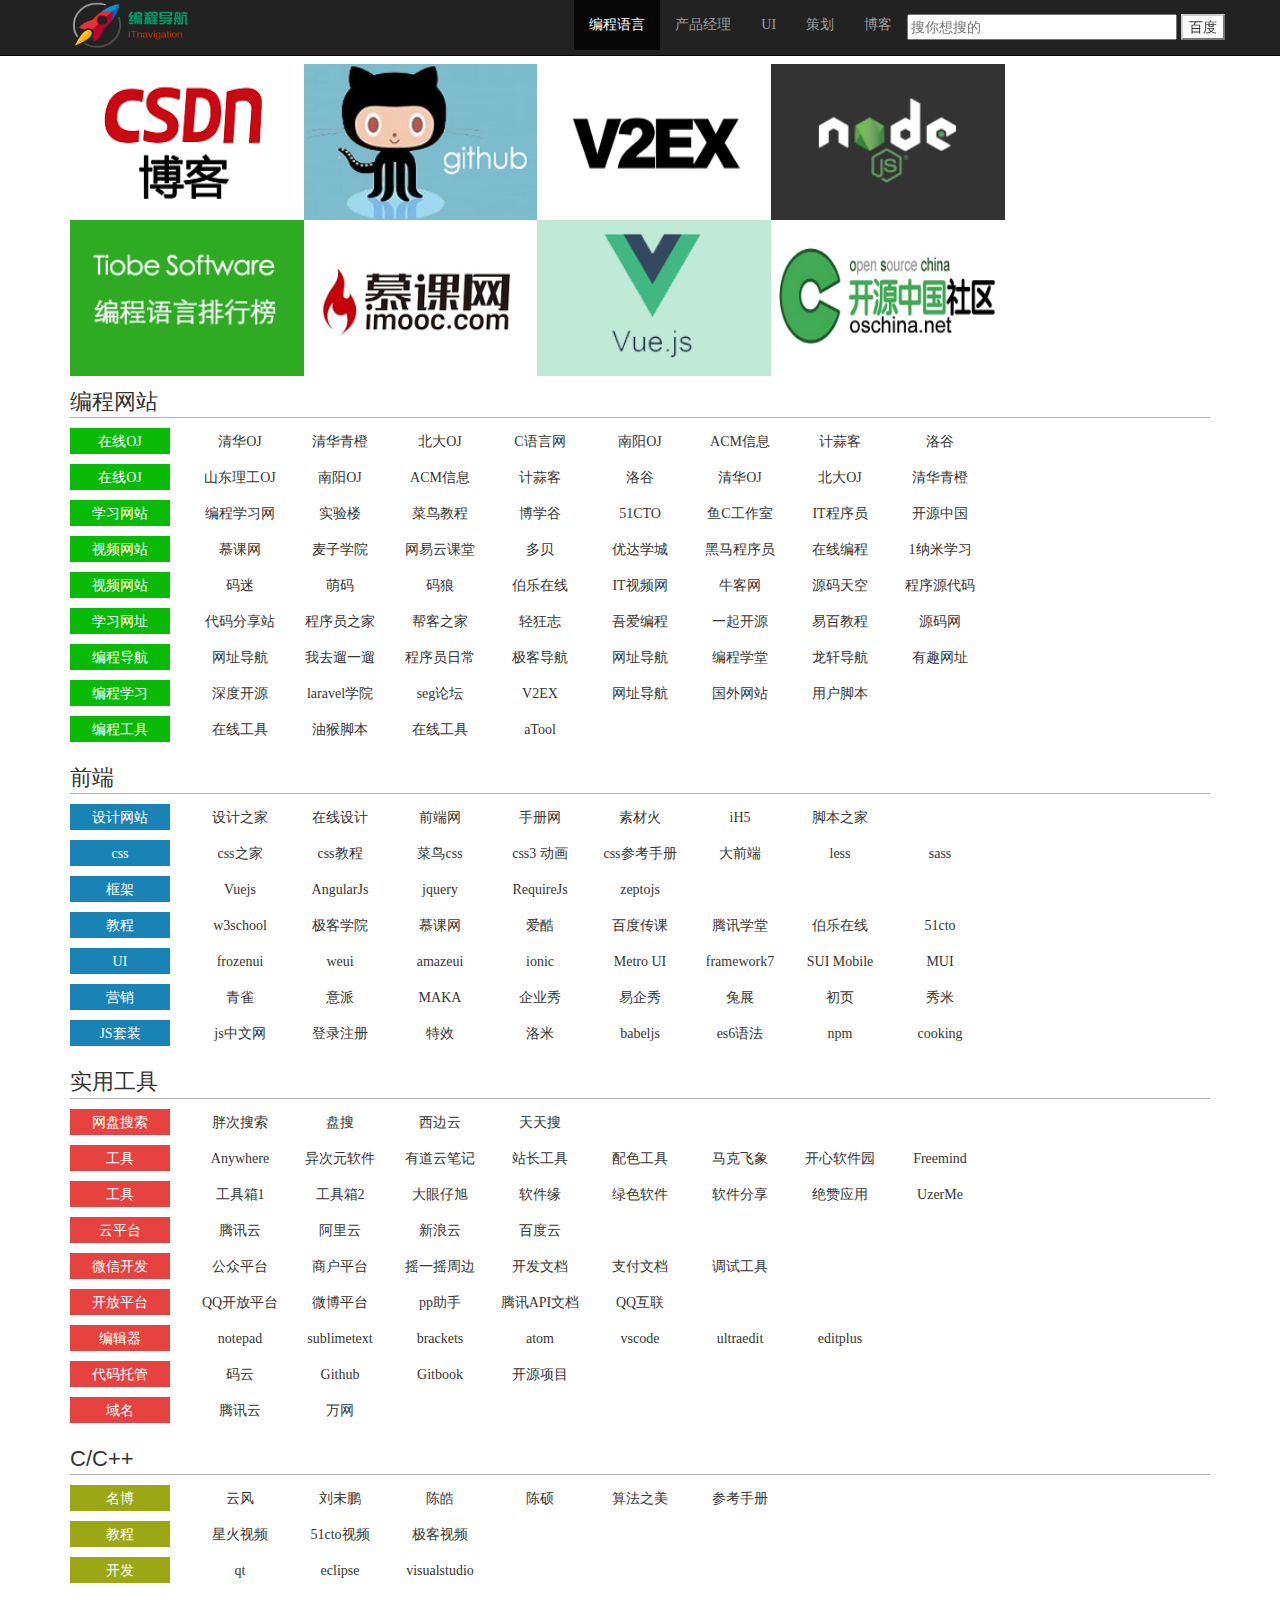
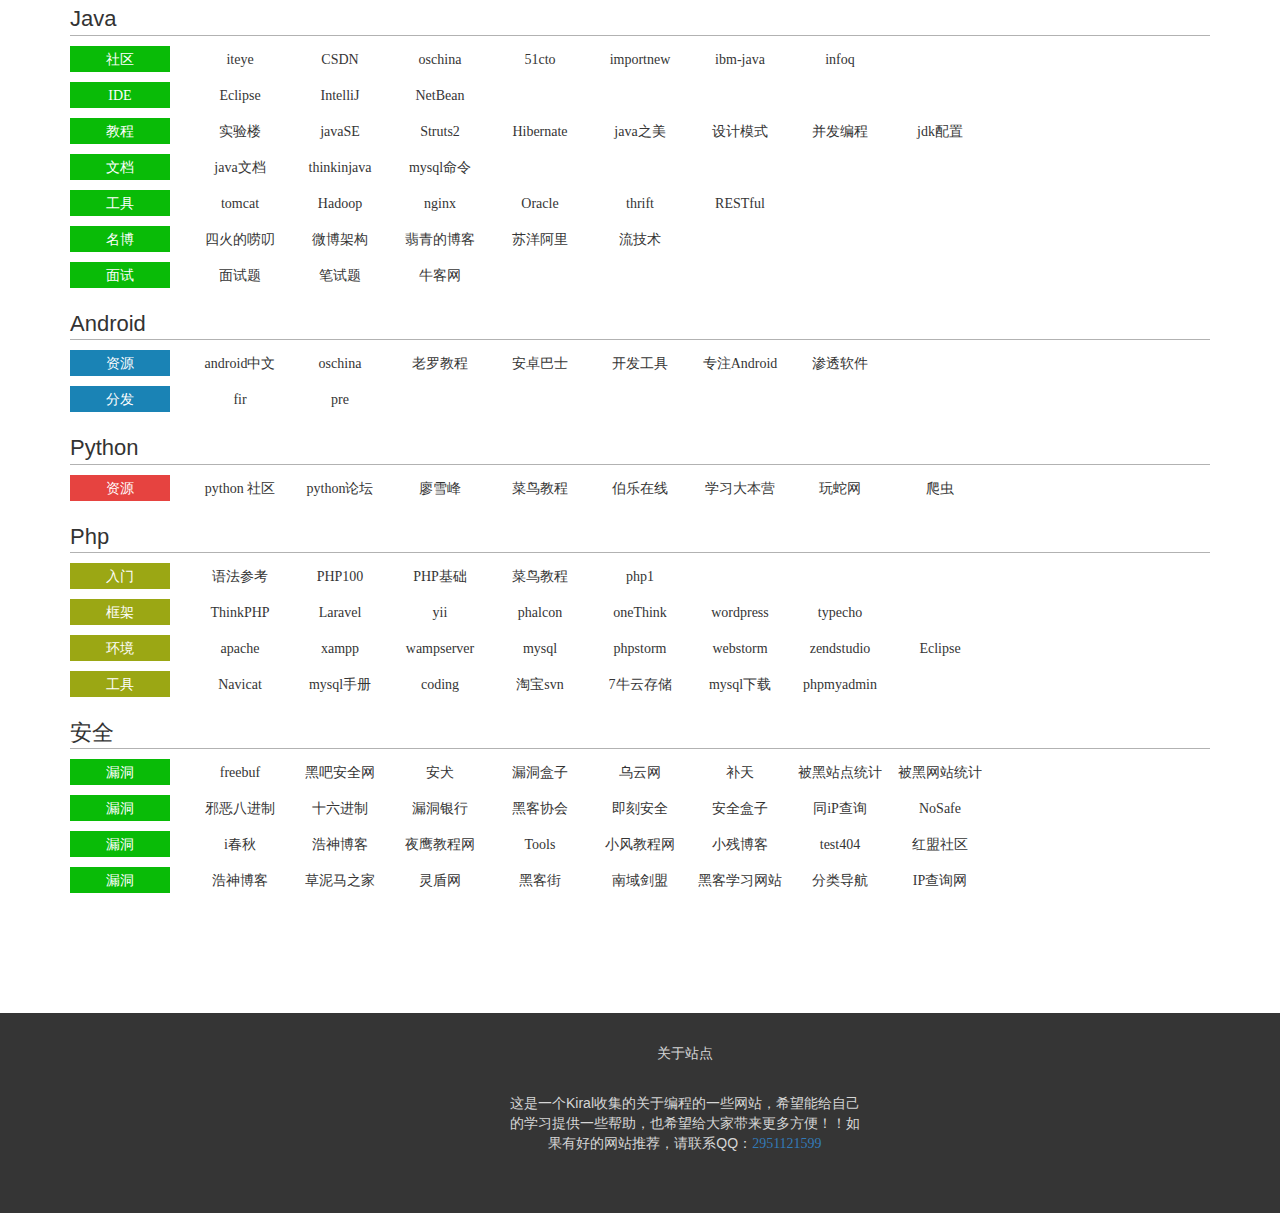
<file: index.html>
﻿<!DOCTYPE html>
<html><head>
	<meta http-equiv="Content-Type" content="text/html; charset=UTF-8">
	<meta charset="utf-8">
	<title>编程导航-ITnavigation</title>
	<meta name="keywords" content="编程导航-ITnavigation">
    <meta name="description" content="编程导航-ITnavigation">
    <meta name=”viewport” content=”width=device-width, initial-scale=1″ />
	<link rel="shortcut icon" href="files/favicon.ico">
	<link rel="stylesheet" href="files/bootstrap.css" type="text/css">
	<link rel="stylesheet" href="files/style.css" type="text/css">	
    <style>
			/*这里修改提示框的字体样式*/
			.bdSug_wpr {
				color: black;
			}
    </style>
</head>
<body>
 
<!--导航栏 begin-->
<header id="topDiv">
<nav class="navbar navbar-inverse navbar-fixed-top">
    <div class="container"> 
      <div class="navbar-header">   
        <a class="navbar-brand" href="index.html">       	 
         <img src="logo.png" style="margin-top: -15px;width:120px;height:50px;">        </a>
        <button type="button" class="navbar-toggle" data-toggle="collapse" data-target="#navbar-collapse">
        </button>
      </div>
      <div id="navbar-collapse" class="collapse navbar-collapse">         
            <ul class="nav navbar-nav navbar-right">
                <li class="active"><a class="active" href="index.html"><span>编程语言</span></a></li>
            	<li><a href="product.html" title="产品经理"><span>产品经理</span></a></li>
                <li><a href="ui.html" title="UI"><span>UI</span></a></li>
                <li><a href="cehua.html" title="策划"><span>策划</span></a></li>
                <li><a href="blog.html" title="博客"><span>博客</span></a></li>                
                   <li style="margin-top:-6px;"> &nbsp; 
                 <form action="http://www.baidu.com/baidu" target="_blank">  
                  <input name=tn type=HIDDEN value=baidu>  
                  <a href="http://www.baidu.com/"></a>  
                  <input id="kw" type="text" class="form-group" placeholder="搜你想搜的" name="word" size="30" baiduSug="1">  
                   <input type="submit" class="btn-default"value="百度">  
                 </form></li>
            </ul>
        </div>
     </div>
 </nav>
 </header> 
<!--导航栏 end-->

<!--图片栏 begin-->
<div class="container">
        <div class="daohan">
        	<ul>                
                <li><a href="https://www.csdn.net/" title="csdn"><img src="files/csdn.png"></a></li>
                <li><a href="https://github.com/" title="代码仓Github" target="_blank"><img src="files/github.png" pic="" site="" b_rrdscpjl.jpg"=""></a></li>	
                <li><a href="https://www.v2ex.com/" title="V2EX" target="_blank"><img src="files/v2ex.png"></a></li>
                <li><a href="https://nodejs.org/en/" title="nodejs" target="_blank"><img src="files/node.png"></a></li>         
                <li><a href="http://www.tiobe.com/tiobe_index?page=index" title="语言流行分布统计" target="_blank"><img src="files/yuyin.png"></a></li>
                <li><a href="https://www.imooc.com/" title="慕课网" target="_blank"><img src="files/mooc.png"></a></li>
                <li><a href="http://cn.vuejs.org/" title="vuejs"><img src="files/vue.png"></a></li>
                <li><a href="https://www.oschina.net/" title="开源中国" target="_blank"><img src="files/kyzg.png"></a></li>
        	</ul>
        </div>
</div>
<!--图片栏 end-->





<!--内容栏 begin-->
<div class="container">

     <!--
     floor_1绿
     floor_2蓝
     floor_3红
     floor_4黄
     -->
 
             <div class="site-area floor_1">
                     <!--编程网站列表-->
                     <div class="floor">编程网站</div>

	                 <ul> <!--次列表-->
                  	    <li class="title"><a href="#" onclick="return false" target="_blank">在线OJ</a></li>
                        <li><a href="https://dsa.cs.tsinghua.edu.cn/oj/" target="_blank">清华OJ</a></li>
                        <li><a href="http://www.tsinsen.com/" target="_blank">清华青橙</a></li>
                        <li><a href="http://poj.org/" target="_blank">北大OJ</a></li>
                        <li><a href="http://www.dotcpp.com/oj/problemset.html" target="_blank">C语言网</a></li>
                        <li><a href="http://acm.nyist.edu.cn/JudgeOnline/problemset.php" target="_blank">南阳OJ</a></li>
                        <li><a href="http://acmicpc.info/" target="_blank">ACM信息</a></li>
                        <li><a href="https://nanti.jisuanke.com/contest" target="_blank">计蒜客</a></li>
                        <li><a href="https://www.luogu.org/" target="_blank">洛谷</a></li>                     
                     </ul>
                     
                     <ul>
                  	    <li class="title"><a href="#" onclick="return false" target="_blank">在线OJ</a></li>
                        <li><a href="http://acm.sdut.edu.cn/onlinejudge2/index.php/Home/Index/problemlist" target="_blank">山东理工OJ</a></li>
                        <li><a href="http://acm.nyist.edu.cn/JudgeOnline/problemset.php" target="_blank">南阳OJ</a></li>
                        <li><a href="http://acmicpc.info/" target="_blank">ACM信息</a></li>
                        <li><a href="https://nanti.jisuanke.com/contest" target="_blank">计蒜客</a></li>
                        <li><a href="https://www.luogu.org/" target="_blank">洛谷</a></li>
                        <li><a href="https://dsa.cs.tsinghua.edu.cn/oj/" target="_blank">清华OJ</a></li>
                        <li><a href="http://poj.org/" target="_blank">北大OJ</a></li>
                        <li><a href="http://www.tsinsen.com/" target="_blank">清华青橙</a></li>
                     </ul>

                     <ul>	
	                    <li class="title"><a href="#" onclick="return false" target="_blank">学习网站</a></li>
	                    <li><a href="http://www.phpxs.com/fenxiang/" target="_blank">编程学习网</a></li>
	                    <li><a href="https://www.shiyanlou.com/courses/" target="_blank">实验楼</a></li>
	                    <li><a href="http://www.runoob.com/" target="_blank">菜鸟教程</a></li>                 
	                    <li><a href="https://www.boxuegu.com/" target="_blank">博学谷</a></li>
	                    <li><a href="http://www.51cto.com/" target="_blank">51CTO</a></li>
	                    <li><a href="http://fishc.com/" target="_blank">鱼C工作室</a></li>
	                    <li><a href="http://www.php230.com/" target="_blank">IT程序员</a></li>
                        <li><a href="https://www.oschina.net/" target="_blank">开源中国</a></li>
                    </ul>

                     <ul>
                        <li class="title"><a href="#" onclick="return false" target="_blank">视频网站</a></li>
                        <li><a href="https://mooc.guokr.com/" target="_blank">慕课网</a></li>
                        <li><a href="http://www.maiziedu.com/" target="_blank">麦子学院</a></li>
	                    <li><a href="http://study.163.com/category/it" target="_blank">网易云课堂</a></li>
	                    <li><a href="http://www.duobei.com/" target="_blank">多贝</a></li>
                        <li><a href="https://cn.udacity.com/" target="_blank">优达学城</a></li>
	                    <li><a href="http://bbs.itheima.com/bj" target="_blank">黑马程序员</a></li>
                        <li><a href="https://www.itbegin.com/apps" target="_blank">在线编程</a></li>
                        <li><a href="http://www.1nami.com/" target="_blank">1纳米学习</a></li>
                     </ul>

                     <ul>
                        <li class="title"><a href="#" onclick="return false" target="_blank">视频网站</a></li>
                        <li><a href="http://www.mamicode.com/" target="_blank">码迷</a></li>
                        <li><a href="http://www.mengma.com/" target="_blank">萌码</a></li>
                        <li><a href="http://www.xueit.wang/forum-87-1.html" target="_blank">码狼</a></li>
                        <li><a href="http://hao.jobbole.com/" target="_blank">伯乐在线</a></li>
	                    <li><a href="http://www.00com.org/" target="_blank">IT视频网</a></li>
	                    <li><a href="https://www.nowcoder.com/" target="_blank">牛客网</a></li>
                        <li><a href="http://www.codesky.net/" target="_blank">源码天空</a></li>
                        <li><a href="http://www.codeforge.cn/" target="_blank">程序源代码</a></li>
	                 </ul>

                     <ul>
                        <li class="title"><a href="#" onclick="return false" target="_blank">学习网址</a></li>
                        <li><a href="http://www.cocoachina.com/bbs/read.php?tid=123546" target="_blank">代码分享站</a></li>
                        <li><a href="http://www.it-home.org/information/" target="_blank">程序员之家</a></li>
                        <li><a href="http://www.bkjia.com/" target="_blank">帮客之家</a></li>
                        <li><a href="http://www.flighty.cn/" target="_blank">轻狂志</a></li>
                        <li><a href="http://www.itbiancheng.com/" target="_blank">吾爱编程</a></li>
                        <li><a href="http://www.17ky.net/" target="_blank">一起开源</a></li>
                        <li><a href="http://www.yiibai.com/" target="_blank">易百教程</a></li>
                        <li><a href="http://www.downcodes.com/" target="_blank">源码网</a></li>
                     </ul>

                     <ul>
                        <li class="title"><a href="#" onclick="return false" target="_blank">编程导航</a></li>
                        <li><a href="http://www.budanxin.com/" target="_blank">网址导航</a></li>
                        <li><a href="http://www.57616.com/fenlei/chengxu.html" target="_blank">我去遛一遛</a></li>
                        <li><a href="https://www.cg4d.com/" target="_blank">程序员日常</a></li>
                        <li><a href="http://www.c3z.cn/" target="_blank">极客导航</a></li>
                        <li><a href="http://www.cnblogs.com/superdo/p/4433389.html" target="_blank">网址导航</a></li>
                        <li><a href="http://www.bcxue.com/url/" target="_blank">编程学堂</a></li>
                        <li><a href="http://ilxdh.com/" target="_blank">龙轩导航</a></li>
                        <li><a href="http://youquhome.com/" target="_blank">有趣网址</a></li>
                     </ul>

                     <ul>
                        <li class="title"><a href="#" onclick="return false" target="_blank">编程学习</a></li>
                        <li><a href="http://www.open-open.com/lib/" target="_blank">深度开源</a></li>
                        <li><a href="http://laravelacademy.org/" target="_blank">laravel学院</a></li>
                        <li><a href="https://segmentfault.com/" target="_blank">seg论坛</a></li>
                        <li><a href="https://www.v2ex.com/" target="_blank">V2EX</a></li>
                        <li><a href="http://www.600it.com/" target="_blank">网址导航</a></li>
                        <li><a href="http://www.egouz.com/" target="_blank">国外网站</a></li>
                        <li><a href="https://greasyfork.org/zh-CN/scripts" target="_blank">用户脚本</a></li>
                        <li><a href="" target="_blank"></a></li>
                     </ul>

                     <ul>
                        <li class="title"><a href="#" onclick="return false" target="_blank">编程工具</a></li>
                        <li><a href="http://lackar.com/aa/" target="_blank">在线工具</a></li>
                        <li><a href="http://tampermonkey.net/" target="_blank">油猴脚本</a></li>
                        <li><a href="https://tool.lu/" target="_blank">在线工具</a></li>
                        <li><a href="http://www.atool.org/" target="_blank">aTool</a></li>
                        <li><a href="" target="_blank"></a></li>
                        <li><a href="" target="_blank"></a></li>
                        <li><a href="" target="_blank"></a></li>
                        <li><a href="" target="_blank"></a></li>
                     </ul>
             </div>
 
    
	         <div class="site-area floor_2">
                     <!--前端列表-->
                     <div class="floor">前端</div>
                     <ul>
                        <li class="title"><a href="#" onclick="return false" target="_blank">设计网站</a></li>
                        <li><a href="http://www.sj33.cn/" target="_blank">设计之家</a></li>
                        <li><a href="https://www.chuangkit.com/" target="_blank">在线设计</a></li>
                        <li><a href="http://www.qdfuns.com/" target="_blank">前端网</a></li>
                        <li><a href="http://www.shouce.ren/" target="_blank">手册网</a></li>
                        <li><a href="http://www.sucaihuo.com/" target="_blank">素材火</a></li>
                        <li><a href="http://www.ih5.cn/not-logged-in" target="_blank">iH5</a></li>
                        <li><a href="http://www.jb51.net/" target="_blank">脚本之家</a></li>
                        <li><a href="" target="_blank"></a></li>
                     </ul>
	               
                     <ul>	
	                    <li class="title"><a href="#" onclick="return false" target="_blank">css</a></li>
                        <li><a href="http://www.divcss5.com/" target="_blank">css之家</a></li>
	                    <li><a href="http://www.w3school.com.cn/css/" target="_blank">css教程</a></li>
	                    <li><a href="http://www.runoob.com/css/css-tutorial.html" target="_blank">菜鸟css</a></li>
	                    <li><a href="http://www.w3school.com.cn/css3/css3_animation.asp" target="_blank">css3 动画</a></li>                 
	                    <li><a href="http://css.doyoe.com/" target="_blank">css参考手册</a></li>
	                    <li><a href="http://www.daqianduan.com/tag/css" target="_blank">大前端</a></li>
	                    <li><a href="http://www.bootcss.com/p/lesscss/" target="_blank">less</a></li>
	                    <li><a href="http://sass.bootcss.com/docs/sass-reference/" target="_blank">sass</a></li>
	                 </ul>

                     <ul>
                        <li class="title"><a href="#" onclick="return false" target="_blank">框架</a></li>
                        <li><a href="http://cn.vuejs.org/" target="_blank">Vuejs</a></li>
                        <li><a href="https://github.com/angular/angular" target="_blank">AngularJs</a></li>
                        <li><a href="http://jquery.com/" target="_blank">jquery</a></li>
                        <li><a href="http://www.requirejs.cn/" target="_blank">RequireJs</a></li>
                        <li><a href="http://www.zeptojs.cn/" target="_blank">zeptojs</a></li>
                        <li><a href="" target="_blank"></a></li>
                        <li><a href="" target="_blank"></a></li>
                        <li><a href="" target="_blank"></a></li>
                     </ul>

                     <ul>
                        <li class="title"><a href="#" onclick="return false" target="_blank">教程</a></li>
                        <li><a href="http://www.w3school.com.cn/" target="_blank">w3school</a></li>
                        <li><a href="http://www.jikexueyuan.com/" target="_blank">极客学院</a></li>
                        <li><a href="http://www.imooc.com/" target="_blank">慕课网</a></li>
                        <li><a href="http://www.icoolxue.com/" target="_blank">爱酷</a></li>
                        <li><a href="http://www.chuanke.com/" target="_blank">百度传课</a></li>
                        <li><a href="http://ke.qq.com/" target="_blank">腾讯学堂</a></li>
                        <li><a href="http://web.jobbole.com/" target="_blank">伯乐在线</a></li>
                        <li><a href="http://edu.51cto.com/" target="_blank">51cto</a></li>
                     </ul>

                     <ul>
                        <li class="title"><a href="#" onclick="return false" target="_blank">UI</a></li>
                        <li><a href="http://frozenui.github.io/" target="_blank">frozenui</a></li>
                        <li><a href="http://weui.github.io/weui/" target="_blank">weui</a></li>
                        <li><a href="http://amazeui.org/" target="_blank">amazeui</a></li>
                        <li><a href="http://ionicframework.com/" target="_blank">ionic</a></li>
                        <li><a href="http://metroui.org.ua/" target="_blank">Metro UI</a></li>
                        <li><a href="http://framework7.taobao.org/" target="_blank">framework7</a></li>
                        <li><a href="http://m.sui.taobao.org/" target="_blank">SUI Mobile</a></li>
                        <li><a href="http://dev.dcloud.net.cn/mui/" target="_blank">MUI</a></li>
                     </ul>
              
                     <ul>
                        <li class="title"><a href="#" onclick="return false" target="_blank">营销</a></li>
                        <li><a href="http://www.larkapp.com/pc.html" target="_blank">青雀</a></li>
                        <li><a href="http://www.epub360.com/" target="_blank">意派</a></li>
                        <li><a href="http://www.maka.im/" target="_blank">MAKA</a></li>
                        <li><a href="http://eqxiu.com/" target="_blank">企业秀</a></li>
                        <li><a href="http://qyx.totop.net/" target="_blank">易企秀</a></li>
                        <li><a href="http://www.rabbitpre.com/" target="_blank">兔展</a></li>
                        <li><a href="http://www.cloud7.com.cn/chuye" target="_blank">初页</a></li>
                        <li><a href="http://xiumi.us/#/" target="_blank">秀米</a></li>
                     </ul>

                     <ul>
                        <li class="title"><a href="#" onclick="return false" target="_blank">JS套装</a></li>
                        <li><a href="https://www.javascriptcn.com/" target="_blank">js中文网</a></li>
                        <li><a href="http://www.jb51.net/article/127344.htm" target="_blank">登录注册</a></li>
                        <li><a href="http://dataveyes.com/#!/en" target="_blank">特效</a></li>
                        <li><a href="http://www.loome.net/" target="_blank">洛米</a></li>
                        <li><a href="http://babeljs.io/" target="_blank">babeljs</a></li>
                        <li><a href="http://es6.ruanyifeng.com/" target="_blank">es6语法</a></li>
                        <li><a href="https://www.npmjs.com/" target="_blank">npm</a></li>
                        <li><a href="http://cookingjs.github.io/zh-cn/index.html" target="_blank">cooking</a></li>
                     </ul>
             </div>
 
             <div class="site-area floor_3">
                     <!--实用工具列表-->
                     <div class="floor">实用工具</div>
                     <ul>
                        <li class="title"><a href="#" onclick="return false" target="_blank">网盘搜索</a></li>
                        <li><a href="https://www.panc.cc/" target="_blank">胖次搜索</a></li>
                        <li><a href="http://pansou.com/" target="_blank">盘搜</a></li>
                        <li><a href="http://www.xibianyun.com/" target="_blank">西边云</a></li>
                        <li><a href="http://www.daysou.com/" target="_blank">天天搜</a></li>
                        <li><a href="" target="_blank"></a></li>
                        <li><a href="" target="_blank"></a></li>
                        <li><a href="" target="_blank"></a></li>
                        <li><a href="" target="_blank"></a></li>
                     </ul>

                     <ul>
	                    <li class="title"><a href="#" onclick="return false" target="_blank">工具</a></li>
                        <li><a href="http://lackar.com/aa/" target="_blank">Anywhere</a></li>
                        <li><a href="http://www.iplaysoft.com/" target="_blank">异次元软件</a></li>
                        <li><a href="http://note.youdao.com/" target="_blank">有道云笔记</a></li>
                        <li><a href="http://tool.chinaz.com/" target="_blank">站长工具</a></li>
                        <li><a href="http://www.peise.net/tools/web/" target="_blank">配色工具</a></li>
                        <li><a href="https://maxiang.io/" target="_blank">马克飞象</a></li>
                        <li><a href="http://www.ihacksoft.com/" target="_blank">开心软件园</a></li>
                        <li><a href="http://rj.baidu.com/soft/detail/17292.html" target="_blank">Freemind</a></li>
                     </ul>
                
                     <ul>
                        <li class="title"><a href="#" onclick="return false" target="_blank">工具</a></li>
                        <li><a href="http://tool.mkblog.cn/" target="_blank">工具箱1</a></li>
                        <li><a href="http://tool.mkblog.cn/new.php" target="_blank">工具箱2</a></li>
                        <li><a href="http://www.dayanzai.me/" target="_blank">大眼仔旭</a></li>
                        <li><a href="https://www.appcgn.com/" target="_blank">软件缘</a></li>
                        <li><a href="https://www.portablesoft.org/" target="_blank">绿色软件</a></li>
                        <li><a href="http://www.zdfans.com/" target="_blank">软件分享</a></li>
                        <li><a href="https://amazing-apps.gitbooks.io/windows-apps-that-amaze-us/content/zh-CN/" target="_blank">绝赞应用</a></li>
                        <li><a href="https://uzer.me/u/signin" target="_blank">UzerMe</a></li>
                     </ul>
                
                     <ul>
                        <li class="title"><a href="#" onclick="return false" target="_blank">云平台</a></li>
                        <li><a href="http://www.qcloud.com/" target="_blank">腾讯云</a></li>
                        <li><a href="https://www.aliyun.com/" target="_blank">阿里云</a></li>
                        <li><a href="http://www.sinacloud.com/" target="_blank">新浪云</a></li>
                        <li><a href="https://cloud.baidu.com/" target="_blank">百度云</a></li>
                        <li><a href="" target="_blank"></a></li>
                        <li><a href="" target="_blank"></a></li>
                        <li><a href="" target="_blank"></a></li>
                        <li><a href="" target="_blank"></a></li>
                     </ul>
              
                     <ul>
              	        <li class="title"><a href="#" onclick="return false" target="_blank">微信开发</a></li>
                        <li><a href="https://mp.weixin.qq.com/" target="_blank">公众平台</a></li>
                        <li><a href="https://pay.weixin.qq.com/index.php/home/login?return_url=%2Findex.php%2Faccount" target="_blank">商户平台</a></li>
                        <li><a href="https://zb.weixin.qq.com/" target="_blank">摇一摇周边</a></li>
                        <li><a href="http://mp.weixin.qq.com/wiki/home/index.html" target="_blank">开发文档</a></li>
                        <li><a href="https://pay.weixin.qq.com/wiki/doc/api/index.html" target="_blank">支付文档</a></li>
                        <li><a href="http://mp.weixin.qq.com/wiki/10/e5f772f4521da17fa0d7304f68b97d7e.html" target="_blank">调试工具</a></li>
                        <li><a href="" target="_blank"></a></li>
                        <li><a href="" target="_blank"></a></li>
                     </ul>

                     <ul>
                        <li class="title"><a href="#" onclick="return false" target="_blank">开放平台</a></li>
                        <li><a href="http://open.qq.com/" target="_blank">QQ开放平台</a></li>
                        <li><a href="http://open.weibo.com/" target="_blank">微博平台</a></li>
                        <li><a href="http://dev.pp.cn/" target="_blank">pp助手</a></li>
                        <li><a href="http://wiki.open.qq.com/wiki/API%E6%96%87%E6%A1%A3" target="_blank">腾讯API文档</a></li>
                        <li><a href="https://connect.qq.com/" target="—_blank">QQ互联</a></li>
                        <li><a href="" target="_blank"></a></li>
                        <li><a href="" target="_blank"></a></li>
                        <li><a href="" target="_blank"></a></li>
                     </ul>

                     <ul>
               	        <li class="title"><a href="#" onclick="return false" target="_blank">编辑器</a></li>
                        <li><a href="https://notepad-plus-plus.org/" target="_blank" title="实用的文本编辑器">notepad</a></li>
                        <li><a href="http://www.sublimetext.com/3" target="_blank" title="跨平台的编辑器">sublimetext</a></li>
                        <li><a href="http://brackets.io/" target="_blank" title="adobe开源的编辑器">brackets</a></li>
                        <li><a href="https://atom.io/" target="_blank" title="社区开源的编辑器">atom</a></li>
                        <li><a href="https://code.visualstudio.com/" target="_blank" title="微软编辑器">vscode</a></li>
                        <li><a href="http://www.ultraedit.com/" target="_blank" title="厉害编辑器">ultraedit</a></li>
                        <li><a href="https://www.editplus.com/" target="_blank" title="editplus">editplus</a></li>
                        <li><a href="" target="_blank"></a></li>
                     </ul>

                     <ul>
                        <li class="title"><a href="#" onclick="return false" target="_blank">代码托管</a></li>
                        <li><a href="https://gitee.com/" target="_blank">码云</a></li>
                        <li><a href="https://github.com/" target="_blank">Github</a></li>
                        <li><a href="https://www.gitbook.com/explore" target="_blank">Gitbook</a></li>
                        <li><a href="http://mp.weixin.qq.com/s/C4djFjoQXN1_fQ5l4NUKNw" target="_blank">开源项目</a></li>
                        <li><a href="" target="_blank"></a></li>
                        <li><a href="" target="_blank"></a></li>
                        <li><a href="" target="_blank"></a></li>
                        <li><a href="" target="_blank"></a></li>
                     </ul>
                     
                     <ul>
	                     <li class="title"><a href="#" onclick="return false" target="_blank">域名</a></li>
	                     <li><a href="https://domains.qcloud.com/" target="_blank">腾讯云</a></li>
	                     <li><a href="http://wanwang.aliyun.com/" target="_blank">万网</a></li>
                         <li><a href="" target="_blank"></a></li>
                         <li><a href="" target="_blank"></a></li>
                         <li><a href="" target="_blank"></a></li>
                         <li><a href="" target="_blank"></a></li>
                         <li><a href="" target="_blank"></a></li>
                         <li><a href="" target="_blank"></a></li>
	                  </ul>
             </div>
             
             
             <div class="site-area floor_4">
	                  <div class="floor">C/C++</div>
	                  <ul>
	                     <li class="title"><a href="#" onclick="return false" target="_blank">名博</a></li>
	                     <li><a href="http://blog.codingnow.com/" target="_blank">云风</a></li>
	                     <li><a href="http://mindhacks.cn/" target="_blank">刘未鹏</a></li>
	                     <li><a href="http://coolshell.cn/featured_posts" target="_blank">陈皓</a></li>
	                     <li><a href="http://blog.csdn.net/solstice/" target="_blank">陈硕</a></li>
	                     <li><a href="http://blog.csdn.net/baimafujinji/article/category/1608089" target="_blank">算法之美</a></li>
	                     <li><a href="http://zh.cppreference.com/w/%E9%A6%96%E9%A1%B5" target="_blank">参考手册</a></li>
                         <li><a href="" target="_blank"></a></li>
                         <li><a href="" target="_blank"></a></li>
                      </ul>
                      
                      

	                  <ul>
	                     <li class="title"><a href="#" onclick="return false" target="_blank">教程</a></li>
	                     <li><a href="http://www.21edu8.com/university/jisuanji/29098/" target="_blank">星火视频</a></li>
	                     <li><a href="http://edu.51cto.com/course/courseList/id-12.html" target="_blank">51cto视频</a></li>
	                     <li><a href="http://www.jikexueyuan.com/course/cpp/" target="_blank">极客视频</a></li>
                         <li><a href="" target="_blank"></a></li>
                         <li><a href="" target="_blank"></a></li>
                         <li><a href="" target="_blank"></a></li>
                         <li><a href="" target="_blank"></a></li>
                         <li><a href="" target="_blank"></a></li>
	                  </ul>

	                  <ul>
	                     <li class="title"><a href="#" onclick="return false" target="_blank">开发</a></li>
	                     <li><a href="http://www.qt.io/download/" target="_blank">qt</a></li>
	                     <li><a href="http://www.eclipse.org/downloads/packages/eclipse-ide-cc-developers/galileosr2" target="_blank">eclipse</a></li>
	                     <li><a href="https://www.visualstudio.com/zh-cn/downloads/download-visual-studio-vs.aspx" target="_blank">visualstudio</a></li>
                         <li><a href="" target="_blank"></a></li>
                         <li><a href="" target="_blank"></a></li>
                         <li><a href="" target="_blank"></a></li>
                         <li><a href="" target="_blank"></a></li>
                         <li><a href="" target="_blank"></a></li>
	                </ul>                
             </div>
            

             <div class="site-area floor_1">

                     <div class="floor">Java</div>
                     <ul>
                        <li class="title"><a href="#" onclick="return false" target="_blank">社区</a></li>
                        <li><a href="http://www.iteye.com/" target="_blank">iteye</a></li>
                        <li><a href="http://www.csdn.net/" target="_blank">CSDN</a></li>
                        <li><a href="http://www.oschina.net/question/tag/java/" target="_blank">oschina</a></li>
                        <li><a href="http://developer.51cto.com/java/" target="_blank">51cto</a></li>
                        <li><a href="http://www.importnew.com/" target="_blank">importnew</a></li>
                        <li><a href="https://www.ibm.com/developerworks/cn/java/" target="_blank" title="ibm java开发">ibm-java</a></li>
                        <li><a href="http://www.infoq.com/cn/java/news/" target="_blank" title="infoq java系列">infoq</a></li>
                        <li><a href="" target="_blank"></a></li>
                     </ul>

                     <ul>
                         <li class="title"><a href="#" onclick="return false" target="_blank">IDE</a></li>
                         <li><a href="http://www.eclipse.org/downloads/" target="_blank">Eclipse</a></li>
                         <li><a href="https://www.jetbrains.com/idea/" target="_blank">IntelliJ </a></li>
                         <li><a href="https://netbeans.org/" target="_blank">NetBean </a></li>
                         <li><a href="" target="_blank"></a></li>
                         <li><a href="" target="_blank"></a></li>
                         <li><a href="" target="_blank"></a></li>
                         <li><a href="" target="_blank"></a></li>
                         <li><a href="" target="_blank"></a></li>
                     </ul>

                     <ul>
                         <li class="title"><a href="#" onclick="return false" target="_blank">教程</a></li>
                         <li><a href="https://www.shiyanlou.com/courses/18" target="_blank">实验楼</a></li>
                         <li><a href="http://edu.51cto.com/course/course_id-513.html" target="_blank">javaSE</a></li>
                         <li><a href="http://edu.51cto.com/course/course_id-960.html" target="_blank">Struts2 </a></li>
                         <li><a href="http://edu.51cto.com/course/course_id-431.html" target="_blank">Hibernate </a></li>
                         <li><a href="http://blog.csdn.net/zhangerqing" target="_blank">java之美 </a></li>
                         <li><a href="http://wenku.baidu.com/view/c29ee7503b3567ec102d8ae5.html?from=search" target="_blank">设计模式 </a></li>
                         <li><a href="http://blog.csdn.net/column/details/concurrency.html" target="_blank">并发编程 </a></li>
                         <li><a href="http://jingyan.baidu.com/article/f96699bb8b38e0894e3c1bef.html" target="_blank">jdk配置 </a></li>
                     </ul>

                     <ul>
                         <li class="title"><a href="#" onclick="return false" target="_blank">文档</a></li>
                         <li><a href="http://tool.oschina.net/apidocs/apidoc?api=jdk-zh" target="_blank">java文档</a></li>
                         <li><a href="http://www.yq1012.com/ThinkingInJava/" target="_blank" title="经典之作">thinkinjava</a></li>
                         <li><a href="http://www.cnblogs.com/zhangzhu/archive/2013/07/04/3172486.html" target="_blank" title="mysql命令">mysql命令</a></li>
                         <li><a href="" target="_blank"></a></li>
                         <li><a href="" target="_blank"></a></li>
                         <li><a href="" target="_blank"></a></li>
                         <li><a href="" target="_blank"></a></li>
                         <li><a href="" target="_blank"></a></li>
                     </ul>

                     <ul>
                         <li class="title"><a href="#" onclick="return false" target="_blank">工具</a></li>
                         <li><a href="https://tomcat.apache.org/" target="_blank">tomcat</a></li>
                         <li><a href="http://hadoop.apache.org/docs/r1.0.4/cn/quickstart.html" target="_blank">Hadoop</a></li>
                         <li><a href="http://nginx.org/" target="_blank" title="反向代理服务器">nginx</a></li>
                         <li><a href="http://www.oracle.com/cn/downloads/index.html" target="_blank" title="Oracle 甲骨文">Oracle </a></li>
                         <li><a href="http://thrift.apache.org/" target="_blank" title="协议 框架">thrift </a></li>
                         <li><a href="http://www.ruanyifeng.com/blog/2014/05/restful_api.html" target="_blank" title="协">RESTful</a></li>
                         <li><a href="" target="_blank"></a></li>
                         <li><a href="" target="_blank"></a></li>
                     </ul>

                     <ul>
                         <li class="title"><a href="#" onclick="return false" target="_blank">名博</a></li>
                         <li><a href="http://www.raychase.net/aboutme" target="_blank">四火的唠叨</a></li>
                         <li><a href="http://blog.2baxb.me/" target="_blank">微博架构</a></li>
                         <li><a href="http://blog.csdn.net/zjf280441589/article/details/45639523" target="_blank">翡青的博客</a></li>
                         <li><a href="http://www.soulteary.com/" target="_blank">苏洋阿里</a></li>
                         <li><a href="http://www.cnblogs.com/haibindev/archive/2012/04/16/2450989.html" target="_blank">流技术</a></li>
                         <li><a href="" target="_blank"></a></li>
                         <li><a href="" target="_blank"></a></li>
                         <li><a href="" target="_blank"></a></li>
                     </ul>

                     <ul>
                         <li class="title"><a href="#" onclick="return false" target="_blank">面试</a></li>
                         <li><a href="http://www.importnew.com/10980.html" target="_blank">面试题</a></li>
                         <li><a href="http://www.cnblogs.com/lanxuezaipiao/p/3371224.html" target="_blank">笔试题</a></li>
                         <li><a href="http://www.nowcoder.com/questionCenter?mutiTagIds=639" target="_blank">牛客网</a></li>
                         <li><a href="" target="_blank"></a></li>
                         <li><a href="" target="_blank"></a></li>
                         <li><a href="" target="_blank"></a></li>
                         <li><a href="" target="_blank"></a></li>
                         <li><a href="" target="_blank"></a></li>
                     </ul>
             </div>
            	
            
              <div class="site-area floor_2">
	                 <div class="floor">Android</div>
	                  <ul>
	                     <li class="title"><a href="#" onclick="return false" target="_blank">资源</a></li>
	                     <li><a href="http://www.android-studio.org/" target="_blank">android中文</a></li>
	                     <li><a href="http://www.oschina.net/android/" target="_blank">oschina</a></li>	
	                     <li><a href="http://luo.apkbus.com/" target="_blank">老罗教程</a></li>
	                     <li><a href="http://www.apkbus.com/" target="_blank">安卓巴士</a></li>
                         <li><a href="http://www.androiddevtools.cn/" target="_blank">开发工具</a></li>
                         <li><a href="http://www.importnew.com/" target="_blank">专注Android</a></li>
                         <li><a href="http://netsecurity.51cto.com/art/201411/456832.htm" target="_blank">渗透软件</a></li>
                         <li><a href="" target="_blank"></a></li>
	                 </ul>

	                  <ul>
	                     <li class="title"><a href="#" onclick="return false" target="_blank">分发</a></li>
	                     <li><a href="http://fir.im/" target="_blank" title="应用分发">fir</a></li>
	                     <li><a href="http://pre.im/" target="_blank" title="应用分发">pre</a></li>
                         <li><a href="" target="_blank"></a></li>
                         <li><a href="" target="_blank"></a></li>
                         <li><a href="" target="_blank"></a></li>
                         <li><a href="" target="_blank"></a></li>
                         <li><a href="" target="_blank"></a></li>
                         <li><a href="" target="_blank"></a></li>	          	                     
	                 </ul>
             </div>                   
                
             <div class="site-area floor_3">
	                  <div class="floor">Python</div>
	                  <ul>
	                     <li class="title"><a href="#" onclick="return false" target="_blank">资源</a></li>
	                     <li><a href="http://www.pythontab.com/" title="python资料" target="_blank">python 社区</a></li>
	                     <li><a href="http://bbs.pythontab.com/forum.php" title="python论坛" target="_blank">python论坛</a></li>
                         <li><a href="https://www.liaoxuefeng.com/wiki/0014316089557264a6b348958f449949df42a6d3a2e542c000" target="_blank">廖雪峰</a></li>
                         <li><a href="http://www.runoob.com/python/python-tutorial.html" target="_blank">菜鸟教程</a></li>
                         <li><a href="http://python.jobbole.com/" target="_blank">伯乐在线</a></li>
                         <li><a href="http://www.pythondoc.com/" target="_blank">学习大本营</a></li>
                         <li><a href="http://www.iplaypy.com/" target="_blank">玩蛇网</a></li>
                         <li><a href="https://www.zhihu.com/question/20899988" target="_blank">爬虫</a></li>

	                  </ul>
             </div>
                               

             
            

             <div class="site-area floor_4">
	                  <div class="floor">Php</div>
	                  <ul>
                         <li class="title"><a href="#" onclick="return false" target="_blank">入门</a></li>
	                     <li><a href="http://www.w3school.com.cn/php/" target="_blank">语法参考</a></li>	                    
	                     <li><a href="http://www.php100.com/" target="_blank">PHP100</a></li>
	                     <li><a href="http://www.learnphp.cn/index.html" target="_blank">PHP基础</a></li>
	                     <li><a href="http://www.runoob.com/php/php-tutorial.html" target="_blank">菜鸟教程</a></li>
	                     <li><a href="http://school.php1.cn/" target="_blank">php1</a></li>
                         <li><a href="" target="_blank"></a></li>
                         <li><a href="" target="_blank"></a></li>
                         <li><a href="" target="_blank"></a></li>
	                  </ul>

	                  <ul>
	                     <li class="title"><a href="#" onclick="return false" target="_blank">框架</a></li>	         
	                     <li><a href="http://www.thinkphp.cn/" target="_blank">ThinkPHP</a></li>	                     
	                     <li><a href="http://www.golaravel.com/" target="_blank">Laravel</a></li>
	                     <li><a href="http://www.yiiframework.com/" target="_blank">yii</a></li>
	                     <li><a href="https://www.phalconphp.com/zh/" target="_blank">phalcon </a></li>
	                     <li><a href="http://www.onethink.cn/" target="_blank">oneThink</a></li>
	                     <li><a href="https://cn.wordpress.org/" target="_blank">wordpress</a></li>
	                     <li><a href="http://typecho.org/" target="_blank">typecho</a></li>
                         <li><a href="" target="_blank"></a></li>
	                  </ul>
	                
	                  <ul>
	                     <li class="title"><a href="#" onclick="return false" target="_blank">环境</a></li>
	                     <li><a href="http://www.apache.org/dyn/closer.cgi" target="_blank">apache</a></li>
	                     <li><a href="https://www.apachefriends.org/zh_cn/index.html" target="_blank">xampp</a></li>
	                     <li><a href="http://www.wampserver.com/en/" target="_blank">wampserver</a></li>
	                     <li><a href="http://www.mysql.com/downloads/" target="_blank">mysql</a></li>
	                     <li><a href="https://www.jetbrains.com/phpstorm/" target="_blank" title="收费php开发IDE">phpstorm</a></li>
	                     <li><a href="https://www.jetbrains.com/webstorm/" target="_blank">webstorm</a></li>
	                     <li><a href="http://www.zend.com/en/products/studio" target="_blank" title="php开发IDE">zendstudio</a></li>
	                     <li><a href="http://www.eclipse.org/downloads/packages/eclipse-php-developers/heliosr" target="_blank">Eclipse</a></li>
	                  </ul>

	                  <ul>
	                     <li class="title"><a href="#" onclick="return false" target="_blank">工具</a></li>
	                     <li><a href="https://www.navicat.com/products/navicat-for-mysql" target="_blank">Navicat</a></li>
	                     <li><a href="http://doc.mysql.cn/" target="_blank">mysql手册</a></li>
	                     <li><a href="https://coding.net/" target="_blank" title="git代码托管">coding</a></li>
                         <li><a href="http://code.taobao.org/" target="_blank">淘宝svn</a></li>
                         <li><a href="http://www.qiniu.com/" target="_blank">7牛云存储</a></li>
                         <li><a href="http://www.mysql.com/downloads/" target="_blank">mysql下载</a></li>  
                         <li><a href="http://www.phpmyadmin.net/" target="_blank" title="数据库管理">phpmyadmin</a></li>
                         <li><a href="" target="_blank"></a></li>                        
	                 </ul>	                  
             </div>
             <div class="site-area floor_1">
    
    
                <div class="floor">安全</div>
                     <ul>	
	                    <li class="title"><a href="#" onclick="return false" target="_blank">漏洞</a></li>
	                    <li><a href="http://www.freebuf.com/" target="_blank">freebuf</a></li>
	                    <li><a href="http://www.myhack58.com/" target="_blank">黑吧安全网</a></li>
	                    <li><a href="https://www.aqdog.com/" target="_blank">安犬</a></li>                 
	                    <li><a href="https://www.vulbox.com/" target="_blank">漏洞盒子</a></li>
                        <li><a href="http://wooyun.tangscan.cn/index.html" target="_blank">乌云网</a></li>
	                    <li><a href="http://loudong.360.cn/" target="_blank">补天</a></li>
	                    <li><a href="http://www.hack-cn.com/" target="_blank">被黑站点统计</a></li>
                        <li><a href="https://www.hac-ker.net/" target="_blank">被黑网站统计</a></li>
	                 </ul>
                     <ul>	
	                    <li class="title"><a href="#" onclick="return false" target="_blank">漏洞</a></li>
	                    <li><a href="https://forum.eviloctal.com/" target="_blank">邪恶八进制</a></li>
	                    <li><a href="http://www.evil0x.com/" target="_blank">十六进制</a></li>
	                    <li><a href="https://www.bugbank.cn/" target="_blank">漏洞银行</a></li>                 
	                    <li><a href="http://www.heikexiehui.com/" target="_blank">黑客协会</a></li>
	                    <li><a href="http://www.secist.com/" target="_blank">即刻安全</a></li>
	                    <li><a href="http://www.secbox.cn/" target="_blank">安全盒子</a></li>
                        <li><a href="http://www.webscan.cc/" target="_blank">同iP查询</a></li>
	                    <li><a href="https://www.nosafe.org/forum.php" target="_blank">NoSafe</a></li>
	                 </ul>

                     <ul>	
	                    <li class="title"><a href="#" onclick="return false" target="_blank">漏洞</a></li>
	                    <li><a href="https://ichunqiu.com/" target="_blank">i春秋</a></li>
	                    <li><a href="https://www.haohacker.com/" target="_blank">浩神博客</a></li>
	                    <li><a href="http://yyjcw.com/" target="_blank">夜鹰教程网</a></li>                 
	                    <li><a href="https://www.t00ls.net/" target="_blank">Tools</a></li>
	                    <li><a href="http://www.xf1433.com/" target="_blank">小风教程网</a></li>
	                    <li><a href="https://www.exehack.net/" target="_blank">小残博客</a></li>
	                    <li><a href="http://www.test404.com/" target="_blank">test404</a></li>
                        <li><a href="http://www.cnhonkerarmy.com/portal.php" target="_blank">红盟社区</a></li>
	                 </ul>
                    
                     <ul>	
	                    <li class="title"><a href="#" onclick="return false" target="_blank">漏洞</a></li>
	                    <li><a href="https://www.haohacker.com/" target="_blank">浩神博客</a></li>
                        <li><a href="http://www.cnmhome.com/" target="_blank">草泥马之家</a></li>
                        <li><a href="http://www.ld80.cn/" target="_blank">灵盾网</a></li>
                        <li><a href="http://www.hackjie.com/" target="_blank">黑客街</a></li>
                        <li><a href="http://www.98exe.net/Article/Index.html" target="_blank">南域剑盟</a></li>
                        <li><a href="http://hack-gov.lofter.com/post/3a0f6e_155407c" target="_blank">黑客学习网站</a></li>
                        <li><a href="http://wooyun.tangscan.cn/static/drops/1.html" target="_blank">分类导航</a></li>
                        <li><a href="http://www.ip138.com/" target="_blank">IP查询网</a></li>
	                 </ul>
                   
                     
   </div>


            
             
</div>
<!--内容栏 end-->

<!--关于栏 begin-->
<div class="site-bottom container-fluid">
 <center>
    <p>关于站点</p>	   
    <p class="info">这是一个Kiral收集的关于编程的一些网站，希望能给自己的学习提供一些帮助，也希望给大家带来更多方便！！如果有好的网站推荐，请联系QQ：<a href="http://wpa.qq.com/msgrd?v=3&uin=2951121599&site=qq&menu=yes" target="_blank" title="QQ号：2951121599">2951121599</a>
</p>
 </center>        
</div>
<!--关于栏 end-->

<!--搜索栏 begin-->
<div style="display: none;" id="goToTop"><a href="javascript:"></a></div>
 <script charset="gbk" src="http://www.baidu.com/js/opensug.js"></script>
<script src="files/jquery.js" type="text/javascript"></script> 
<script src="files/style.js" type="text/javascript"></script>
<!--搜索栏 end-->

</body></html>
</file>
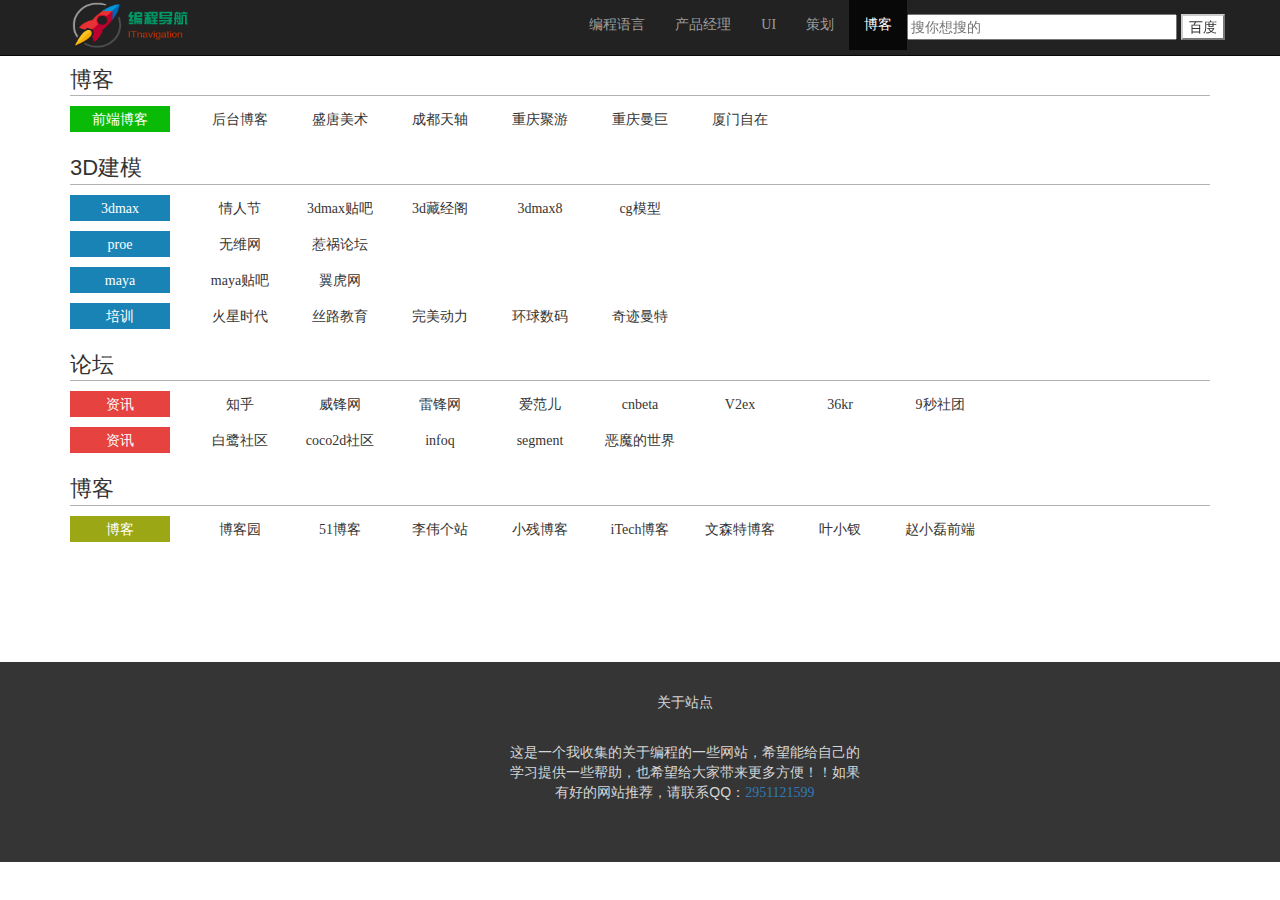
<file: blog.html>
<!DOCTYPE html>
<html><head>
	<meta http-equiv="Content-Type" content="text/html; charset=UTF-8">
	<meta charset="utf-8">
	<title>编程导航-ITnavigation</title>
	<meta name="keywords" content="编程导航-ITnavigation">
    <meta name="description" content="编程导航-ITnavigation">
	<link rel="shortcut icon" href="files/favicon.ico">
	<link rel="stylesheet" href="files/bootstrap.css" type="text/css">
	<link rel="stylesheet" href="files/style.css" type="text/css">	
<style></style>
</head>
<body>
 
<!--导航栏 begin-->
<header id="topDiv">
<nav class="navbar navbar-inverse navbar-fixed-top">
    <div class="container"> 
      <div class="navbar-header">   
        <a class="navbar-brand" href="index.html">       	 
         <img src="logo.png" style="margin-top: -15px;width:120px;height:50px;">        </a>
        <button type="button" class="navbar-toggle" data-toggle="collapse" data-target="#navbar-collapse">
          <span class="icon-bar"></span>
          <span class="icon-bar"></span>
          <span class="icon-bar"></span>
        </button>
      </div>
      <div id="navbar-collapse" class="collapse navbar-collapse">         
            <ul class="nav navbar-nav navbar-right">
                <li><a class="active" href="index.html"><span>编程语言</span></a></li>
            	<li><a href="product.html" title="产品经理"><span>产品经理</span></a></li>
                <li><a href="ui.html" title="UI"><span>UI</span></a></li>
                <li><a href="cehua.html" title="策划"><span>策划</span></a></li>
                <li class="active"><a href="blog.html" title="博客"><span>博客</span></a></li>                
                <li style="margin-top:-6px;"> &nbsp; 
                 <form action="http://www.baidu.com/baidu" target="_blank">  
                  <input name=tn type=HIDDEN value=baidu>  
                  <a href="http://www.baidu.com/"></a>  
                  <input id="kw" type="text" class="form-group" placeholder="搜你想搜的" name="word" size="30" baiduSug="1">  
                   <input type="submit" class="btn-default"value="百度">  
                 </form></li>
            </ul>
        </div>
     </div>
 </nav>
 </header> 
<!--导航栏 end-->
 
 <div class="container">       
   <div class="daohan"> 
        	
       </div> 
</div>
    
<div class="container">
 
          <div class="site-area floor_1">
                <div class="floor">博客</div>
                  <ul>
                      <li class="title"><a href="#" onclick="return false" target="_blank">前端博客</a></li>                    
                      <li><a href="http://blog.sina.com.cn/s/articlelist_1251242812_0_1.html" target="_blank">后台博客</a></li>
                      <li><a href="http://www.sotogame.com/" target="_blank">盛唐美术</a></li>
                      <li><a href="http://www.tolbachik.net/" target="_blank">成都天轴</a></li>
                      <li><a href="http://www.g-cave.com/" target="_blank">重庆聚游</a></li>  
                      <li><a href="http://www.majorarts.cn/" target="_blank">重庆曼巨</a></li>
                      <li><a href="http://www.zizgame.com/" target="_blank">厦门自在</a></li>
                      <li><a href="" target="_blank"></a></li>
                      <li><a href="" target="_blank"></a></li>
                  </ul>           
          </div>
  
        <div class="site-area floor_2">
            <div class="floor">3D建模</div>
                  <ul>
                      <li class="title"><a href="#" onclick="return false" target="_blank">3dmax</a></li>                    
                      <li><a href="http://2ac75eb5808a.vxplo.cn/idea/pV_QUG0" target="_blank">情人节</a></li>
                      <li><a href="http://tieba.baidu.com/f?kw=3dmax&amp;fr=ala0&amp;tpl=5" target="_blank">3dmax贴吧</a></li>
                      <li><a href="http://www.3dcjg.com/" target="_blank">3d藏经阁</a></li>
                      <li><a href="http://www.3dmax8.com/" target="_blank">3dmax8</a></li> 
                      <li><a href="http://www.cgmodel.cn/forum.php" target="_blank">cg模型</a></li>   
                      <li><a href="" target="_blank"></a></li>
                      <li><a href="" target="_blank"></a></li>
                      <li><a href="" target="_blank"></a></li>
                  </ul>
                    <ul>
                      <li class="title"><a href="#" onclick="return false" target="_blank">proe</a></li>                    
                      <li><a href="http://www.5dcad.cn/" target="_blank">无维网</a></li>
                      <li><a href="http://www.proewildfire.cn/forum.php" target="_blank">惹祸论坛</a></li>
                      <li><a href="" target="_blank"></a></li>
                      <li><a href="" target="_blank"></a></li>
                      <li><a href="" target="_blank"></a></li>
                      <li><a href="" target="_blank"></a></li>
                      <li><a href="" target="_blank"></a></li>
                      <li><a href="" target="_blank"></a></li>
                  </ul>
                  <ul>
                      <li class="title"><a href="#" onclick="return false" target="_blank">maya</a></li>                    
                      <li><a href="http://tieba.baidu.com/f?kw=maya&amp;fr=ala0&amp;tpl=5" target="_blank">maya贴吧</a></li>
                      <li><a href="http://www.yiihuu.com/zt/maya/" target="_blank">翼虎网</a></li>
                      <li><a href="" target="_blank"></a></li>
                      <li><a href="" target="_blank"></a></li>
                      <li><a href="" target="_blank"></a></li>
                      <li><a href="" target="_blank"></a></li>
                      <li><a href="" target="_blank"></a></li>
                      <li><a href="" target="_blank"></a></li>                     
                  </ul>
                 
                  <ul>
                      <li class="title"><a href="#" onclick="return false" target="_blank">培训</a></li>
                      <li><a href="http://edu.hxsd.com/" target="_blank">火星时代</a></li>
                      <li><a href="http://cg.silucg.com/maya/" target="_blank">丝路教育</a></li>
                      <li><a href="http://www.cgpower.com.cn/" target="_blank">完美动力</a></li>
                      <li><a href="http://www.idmt.cn/" target="_blank">环球数码</a></li>
                      <li><a href="http://www.qijixue.com/" target="_blank">奇迹曼特</a></li>
                      <li><a href="" target="_blank"></a></li>
                      <li><a href="" target="_blank"></a></li>
                      <li><a href="" target="_blank"></a></li>                      
                  </ul> 
            </div>        
                  <div class="site-area floor_3">
                <div class="floor">论坛</div>
                   <ul>
	                    <li class="title"><a href="#" onclick="return false" target="_blank">资讯</a></li>
	                    <li><a href="http://www.zhihu.com/" target="_blank">知乎</a></li>
	                    <li><a href="http://bbs.feng.com/" target="_blank">威锋网</a></li>
	                    <li><a href="http://www.leiphone.com/" target="_blank">雷锋网</a></li>  
	                    <li><a href="http://www.ifanr.com/" target="_blank">爱范儿</a></li>  
	                    <li><a href="http://www.cnbeta.com/" target="_blank">cnbeta</a></li>
	                    <li><a href="http://v2ex.com/" target="_blank">V2ex</a></li>
	                    <li><a href="http://36kr.com/" target="_blank">36kr</a></li>
	                    <li><a href="http://www.9miao.com/" target="_blank">9秒社团</a></li>
                   </ul>
                     <ul>
	                    <li class="title"><a href="#" onclick="return false" target="_blank">资讯</a></li>
	                    <li><a href="http://bbs.egret.com/forum.php" target="_blank">白鹭社区</a></li>
	                    <li><a href="http://www.cocoachina.com/bbs/thread.php?fid=41" target="_blank">coco2d社区</a></li>
	                    <li><a href="http://www.infoq.com/cn/" target="_blank">infoq</a></li>
                        <li><a href="https://segmentfault.com/" target="_blank">segment</a></li>
                        <li><a href="http://www.demondiy.com/" target="_blank">恶魔的世界</a></li>
                        <li><a href="" target="_blank"></a></li>
                        <li><a href="" target="_blank"></a></li>
                        <li><a href="" target="_blank"></a></li>
	                 </ul>
            </div>
            <div class="site-area floor_4">
                <div class="floor">博客</div>
                      <ul>
	                    <li class="title"><a href="#" onclick="return false" target="_blank">博客</a></li>
                        <li><a href="https://www.cnblogs.com/" target="_blank">博客园</a></li>
                        <li><a href="http://blog.51cto.com/" target="_blank">51博客</a></li>
	                    <li><a href="http://waylee.net/rizhicundang/" target="_blank">李伟个站</a></li>
	                    <li><a href="https://www.exehack.net/" target="_blank">小残博客</a></li>
                        <li><a href="http://www.cnblogs.com/itech/" target="_blank">iTech博客</a></li>
                        <li><a href="http://www.cnblogs.com/vincentDr/" target="_blank">文森特博客</a></li>
                        <li><a href="http://www.cnblogs.com/yexiaochai/archive/2013/05/05/3060770.html" target="_blank">叶小钗</a></li>
                        <li><a href="http://www.cnblogs.com/huanlei/" target="_blank">赵小磊前端</a></li>
                       </ul>
             </div>
          

   </div>
   
  
<div class="site-bottom container-fluid">
 <center>
    <p>关于站点</p>	   
    <p class="info">这是一个我收集的关于编程的一些网站，希望能给自己的学习提供一些帮助，也希望给大家带来更多方便！！如果有好的网站推荐，请联系QQ：<a href="http://wpa.qq.com/msgrd?v=3&uin=2951121599&site=qq&menu=yes" target="_blank" title="QQ号：2951121599">2951121599</a>
</p>
 </center>        
</div>
 
<div style="display: none;" id="goToTop"><a href="javascript:"></a></div>
 
  <script charset="gbk" src="http://www.baidu.com/js/opensug.js"></script>

<script src="files/jquery.js" type="text/javascript"></script> 
<script src="files/style.js" type="text/javascript"></script>

</body></html>
</file>
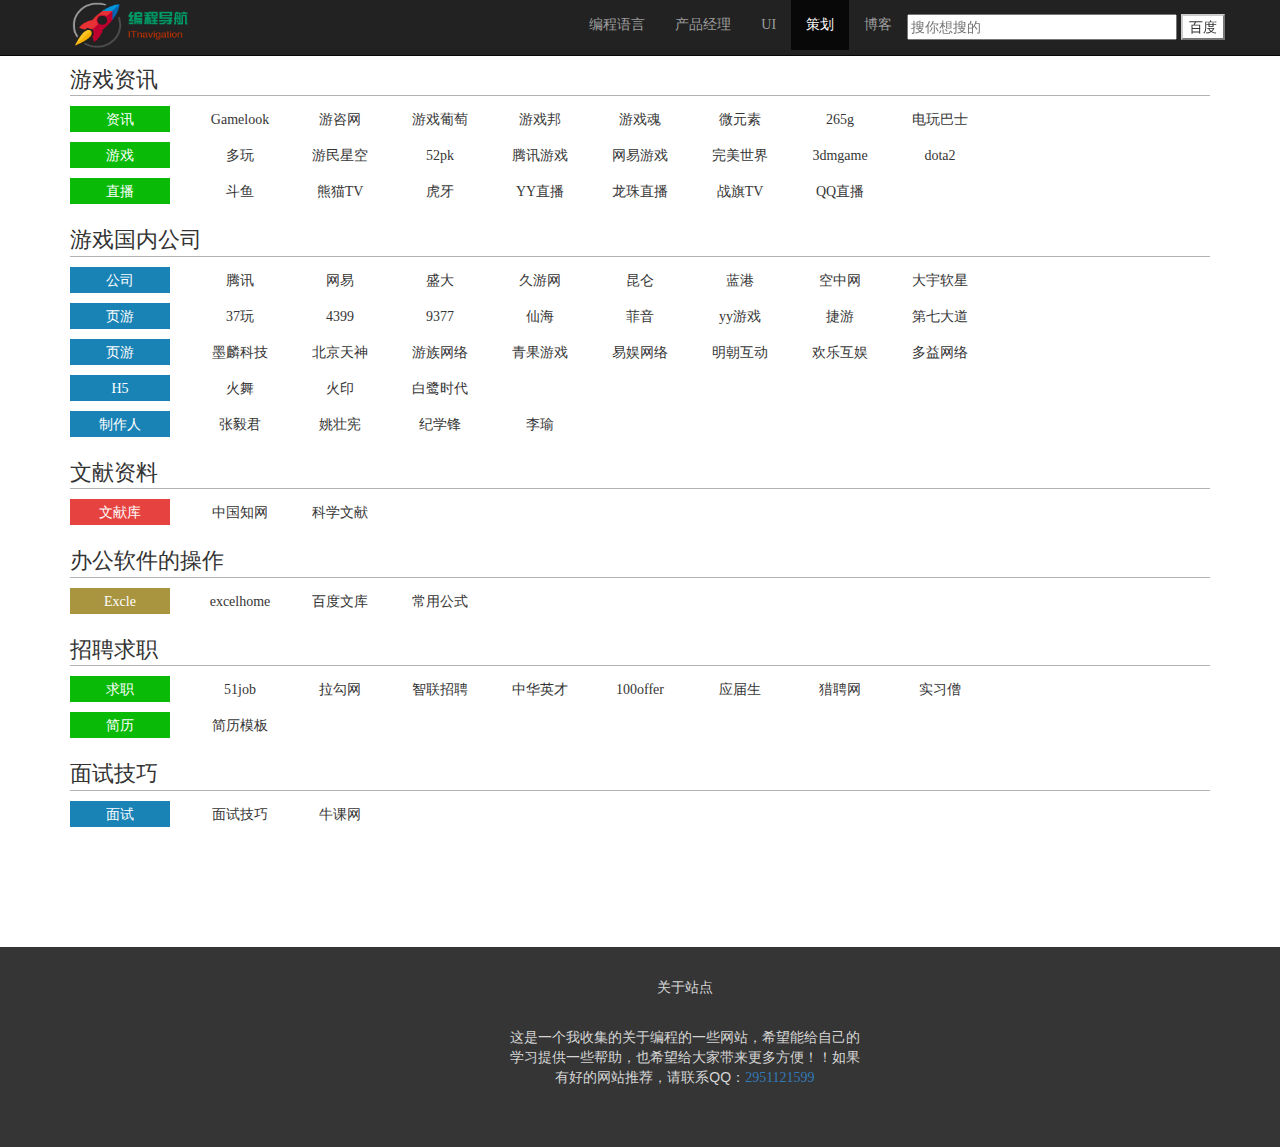
<file: cehua.html>
<!DOCTYPE html>
<html><head>
	<meta http-equiv="Content-Type" content="text/html; charset=UTF-8">
	<meta charset="utf-8">
	<title>编程导航-ITnavigation</title>
	<meta name="keywords" content="编程导航-ITnavigation">
    <meta name="description" content="编程导航-ITnavigation">
	<link rel="shortcut icon" href="files/favicon.ico">
	<link rel="stylesheet" href="files/bootstrap.css" type="text/css">
	<link rel="stylesheet" href="files/style.css" type="text/css">	
    <style></style>
</head>
<body>
 
<!--导航栏 begin-->
<header id="topDiv">
<nav class="navbar navbar-inverse navbar-fixed-top">
    <div class="container"> 
      <div class="navbar-header">   
        <a class="navbar-brand" href="index.html">       	 
         <img src="logo.png" style="margin-top: -15px;width:120px;height:50px;">        </a>
        <button type="button" class="navbar-toggle" data-toggle="collapse" data-target="#navbar-collapse">
          <span class="icon-bar"></span>
          <span class="icon-bar"></span>
          <span class="icon-bar"></span>
        </button>
      </div>
      <div id="navbar-collapse" class="collapse navbar-collapse">         
            <ul class="nav navbar-nav navbar-right">
                <li><a class="active" href="index.html"><span>编程语言</span></a></li>
            	<li><a href="product.html" title="产品经理"><span>产品经理</span></a></li>
                <li><a href="ui.html" title="UI"><span>UI</span></a></li>
                <li class="active"><a href="cehua.html" title="策划"><span>策划</span></a></li>
                <li><a href="blog.html" title="博客"><span>博客</span></a></li>                
              <li style="margin-top:-6px;"> &nbsp; 
                 <form action="http://www.baidu.com/baidu" target="_blank">  
                  <input name=tn type=HIDDEN value=baidu>  
                  <a href="http://www.baidu.com/"></a>  
                  <input id="kw" type="text" class="form-group" placeholder="搜你想搜的" name="word" size="30" baiduSug="1">  
                   <input type="submit" class="btn-default"value="百度">  
                 </form></li>
            </ul>
        </div>
     </div>
 </nav>
 </header> 
<!--导航栏 end-->
 
 
<!--二级菜单-end-->
 
<div class="container ">
        <div class="daohan">
        	
       </div> 
</div>

 
<!-----------游戏策划------------->
    <div class="container">
     
            <div class="site-area floor_1">
            <div class="floor">游戏资讯</div>
                <ul>
                    <li class="title"><a href="#" onclick="return false" target="_blank">资讯</a></li>
                    <li><a href="http://www.gamelook.com.cn/" target="_blank">Gamelook</a></li>
                    <li><a href="http://bbs.gameres.com/" target="_blank">游咨网</a></li>
                    <li><a href="http://youxiputao.com/" target="_blank">游戏葡萄</a></li>
                    <li><a href="http://gamerboom.com/" target="_blank">游戏邦</a></li> 
                    <li><a href="http://www.youxihun.com/" target="_blank">游戏魂</a></li>
                    <li><a href="http://www.element3ds.com/portal.php" target="_blank">微元素</a></li> 
                    <li><a href="http://www.265g.com/" target="_blank">265g</a></li> 
                    <li><a href="http://www.tgbus.com/" target="_blank">电玩巴士</a></li>
                </ul>
                 <ul>
                    <li class="title"><a href="#" onclick="return false" target="_blank">游戏</a></li>
                    <li><a href="http://www.duowan.com/" target="_blank">多玩</a></li>
                    <li><a href="http://www.gamersky.com/" target="_blank">游民星空</a></li>
                    <li><a href="http://www.52pk.com/" target="_blank">52pk</a></li>
                    <li><a href="http://game.qq.com/index.shtml" target="_blank">腾讯游戏</a></li> 
                    <li><a href="http://game.163.com/" target="_blank">网易游戏</a></li> 
                    <li><a href="http://www.wanmei.com/" target="_blank">完美世界</a></li> 
                    <li><a href="http://www.3dmgame.com/" target="_blank">3dmgame</a></li>                    
                    <li><a href="http://www.dota2.com.cn/index.htm" target="_blank">dota2</a></li> 
                </ul>
                <ul>
                    <li class="title"><a href="#" onclick="return false" target="_blank">直播</a></li>
                    <li><a href="http://www.douyutv.com/" target="_blank">斗鱼</a></li>
                    <li><a href="http://www.panda.tv/" target="_blank">熊猫TV</a></li>
                    <li><a href="http://www.huya.com/" target="_blank">虎牙</a></li>
                    <li><a href="http://www.yy.com/" target="_blank">YY直播</a></li> 
                    <li><a href="http://www.longzhu.com/" target="_blank">龙珠直播</a></li> 
                    <li><a href="http://www.zhanqi.tv/" target="_blank">战旗TV</a></li>
                    <li><a href="http://v.qq.com/live/game/list.html" target="_blank">QQ直播</a></li>
                    <li><a href="" target="_blank"></a></li>
                </ul>
            </div>
            
             <div class="site-area floor_2">
               <div class="floor">游戏国内公司</div>
                  <ul>
                    <li class="title"><a href="#" onclick="return false" target="_blank">公司</a></li>
                    <li><a href="http://game.qq.com/index.shtml" target="_blank">腾讯</a></li>
                    <li><a href="http://game.163.com/" target="_blank">网易</a></li>
                    <li><a href="http://www.sdo.com/" target="_blank">盛大</a></li>
                    <li><a href="http://www.9you.com/" target="_blank">久游网</a></li>
                    <li><a href="http://www.kunlun.com/index.html" target="_blank">昆仑</a></li> 
                    <li><a href="http://www.linekong.com/" target="_blank">蓝港</a></li> 
                    <li><a href="http://www.kongzhong.com/" target="_blank">空中网</a></li>
                    <li><a href="http://www.softstar.net.cn/" target="_blank">大宇软星</a></li>                 
                 </ul>
                  <ul>
                    <li class="title"><a href="#" onclick="return false" target="_blank">页游</a></li>
                    <li><a href="http://37.com/" target="_blank">37玩</a></li>
                    <li><a href="http://4399.com/" target="_blank">4399</a></li>
                    <li><a href="http://9377.com/" target="_blank">9377</a></li> 
                    <li><a href="http://www.521g.cn/" target="_blank">仙海</a></li> 
                    <li><a href="http://www.xunwan.com/" target="_blank">菲音</a></li> 
                    <li><a href="http://wan.yy.com/" target="_blank">yy游戏</a></li>
                    <li><a href="http://www.jieyou.com/" target="_blank">捷游</a></li>
                    <li><a href="http://www.7road.com/" target="_blank">第七大道</a></li> 
                 </ul>
                  <ul>
                    <li class="title"><a href="#" onclick="return false" target="_blank">页游</a></li>
                    <li><a href="http://www.mokylin.com/" target="_blank">墨麟科技</a></li>
                    <li><a href="http://www.tianshenhudong.com/" target="_blank">北京天神</a></li> 
                    <li><a href="http://www.youzu.com/" target="_blank">游族网络</a></li> 
                    <li><a href="http://fancyguo.com/games" target="_blank">青果游戏</a></li>
                    <li><a href="http://www.eyugame.com/" target="_blank">易娱网络</a></li>     
                    <li><a href="http://www.mingchao.com/" target="_blank">明朝互动</a></li>                   
                    <li><a href="http://www.123u.com/%20target=" _blank"="">欢乐互娱</a></li> 
                    <li><a href="http://www.duoyi.com/" target="_blank">多益网络</a></li>
                 </ul>
                  <ul>
                     <li class="title"><a href="#" onclick="return false" target="_blank">H5</a></li>
                     <li><a href="http://www.51h5.com/" target="_blank">火舞</a></li>
                     <li><a href="http://www.qsyx2015.cn/game/" target="_blank">火印</a></li>
                     <li><a href="http://open.egret.com/" target="_blank">白鹭时代</a></li>
                     <li><a href="" target="_blank"></a></li>
                     <li><a href="" target="_blank"></a></li>
                     <li><a href="" target="_blank"></a></li>
                     <li><a href="" target="_blank"></a></li>
                     <li><a href="" target="_blank"></a></li>
                 </ul>
                 
                 <ul>
                    <li class="title"><a href="#" onclick="return false" target="_blank">制作人</a></li>
                    <li><a href="http://baike.baidu.com/subview/1192253/8129143.htm" target="_blank">张毅君</a></li>
                    <li><a href="http://baike.baidu.com/view/35001.htm" target="_blank">姚壮宪</a></li>   
                    <li><a href="http://baike.baidu.com/view/4108048.htm" target="_blank">纪学锋</a></li> 
                    <li><a href="http://baike.baidu.com/subview/1234161/10395053.htm" target="_blank">李瑜</a></li>
                    <li><a href="" target="_blank"></a></li>
                    <li><a href="" target="_blank"></a></li>
                    <li><a href="" target="_blank"></a></li>
                    <li><a href="" target="_blank"></a></li>                     
                 </ul>                 
             </div>
           
             <div class="site-area floor_3">
               <div class="floor">文献资料</div>
                  
                 <ul>
                    <li class="title"><a href="#" onclick="return false" target="_blank">文献库</a></li>
                    <li><a href="http://www.cnki.net/" target="_blank">中国知网</a></li>
                    <li><a href="http://sciencechina.cn/" target="_blank">科学文献</a></li>
                    <li><a href="" target="_blank"></a></li>
                    <li><a href="" target="_blank"></a></li>
                    <li><a href="" target="_blank"></a></li>
                    <li><a href="" target="_blank"></a></li>
                    <li><a href="" target="_blank"></a></li>
                    <li><a href="" target="_blank"></a></li>
                 </ul>
                 
             </div>
             
           
            
             <div class="site-area floor_5">
               <div class="floor">办公软件的操作</div>
                  <ul>
                    <li class="title"><a href="#" onclick="return false" target="_blank">Excle</a></li>
                    <li><a href="http://www.excelhome.net/" target="_blank">excelhome</a></li>  
                    <li><a href="http://wenku.baidu.com/topic/Excel.html" target="_blank">百度文库</a></li>  
                    <li><a href="http://www.kuaiji.com/weixin/2347231" target="_blank">常用公式</a></li>
                    <li><a href="" target="_blank"></a></li>
                    <li><a href="" target="_blank"></a></li>
                    <li><a href="" target="_blank"></a></li>
                    <li><a href="" target="_blank"></a></li>
                    <li><a href="" target="_blank"></a></li> 
                 </ul>              
             </div>
       
            <div class="clear"></div>
    	</div>
         <div class="container">
            <!-----------招聘求职------------->
            <div class="site-area floor_1">
                <div class="floor"> 招聘求职 </div>
                <ul>
                    <li class="title"><a href="#" onclick="return false" target="_blank">求职</a></li>
                    <li><a href="http://www.51job.com/" target="_blank">51job</a></li>
                    <li><a href="http://www.lagou.com/" target="_blank">拉勾网</a></li>
                    <li><a href="http://www.zhaopin.com/" target="_blank">智联招聘</a></li>  
                    <li><a href="http://www.chinahr.com/dongguan/" target="_blank">中华英才</a></li> 
                    <li><a href="http://www.100offer.com/" target="_blank">100offer</a></li> 
                    <li><a href="http://mynews.goodjob.cn/" target="_blank">应届生</a></li>    
                    <li><a href="http://www.liepin.com/" target="_blank">猎聘网</a></li>  
					<li><a href="http://www.shixiseng.com/" target="_blank">实习僧</a></li>  
                </ul>
                 <ul>
                    <li class="title"><a href="#" onclick="return false" target="_blank">简历</a></li>
                    <li><a href="http://jianlimoban.yjbys.com/" target="_blank">简历模板</a></li>
                    <li><a href="" target="_blank"></a></li>
                    <li><a href="" target="_blank"></a></li>
                    <li><a href="" target="_blank"></a></li>
                    <li><a href="" target="_blank"></a></li>
                    <li><a href="" target="_blank"></a></li>
                    <li><a href="" target="_blank"></a></li>
                    <li><a href="" target="_blank"></a></li>                       
                </ul>
            </div>
            <div class="site-area floor_2">
                <div class="floor">面试技巧</div>
                <ul>
                    <li class="title"><a href="" onclick="return false" target="_blank">面试</a></li>
                    <li><a href="http://baike.baidu.com/view/899138.htm" target="_blank">面试技巧</a></li>
                    <li><a href="http://www.nowcoder.com/questionCenter?mutiTagIds=639" target="_blank" title="题目面试题库">牛课网</a></li>
                    <li><a href="" target="_blank"></a></li>
                    <li><a href="" target="_blank"></a></li>
                    <li><a href="" target="_blank"></a></li>
                    <li><a href="" target="_blank"></a></li>
                    <li><a href="" target="_blank"></a></li>
                    <li><a href="" target="_blank"></a></li>                                 
                </ul>
               
            </div>
           
           
    	</div>


   
<div class="site-bottom container-fluid">
 <center>
    <p>关于站点</p>	   
    <p class="info">这是一个我收集的关于编程的一些网站，希望能给自己的学习提供一些帮助，也希望给大家带来更多方便！！如果有好的网站推荐，请联系QQ：<a href="http://wpa.qq.com/msgrd?v=3&uin=2951121599&site=qq&menu=yes" target="_blank" title="QQ号：2951121599">2951121599</a>
</p>
 </center>        
</div>
 
<div style="display: none;" id="goToTop"><a href="javascript:"></a></div>
 
  <script charset="gbk" src="http://www.baidu.com/js/opensug.js"></script>

<script src="files/jquery.js" type="text/javascript"></script> 
<script src="files/style.js" type="text/javascript"></script>

</body></html>
</file>
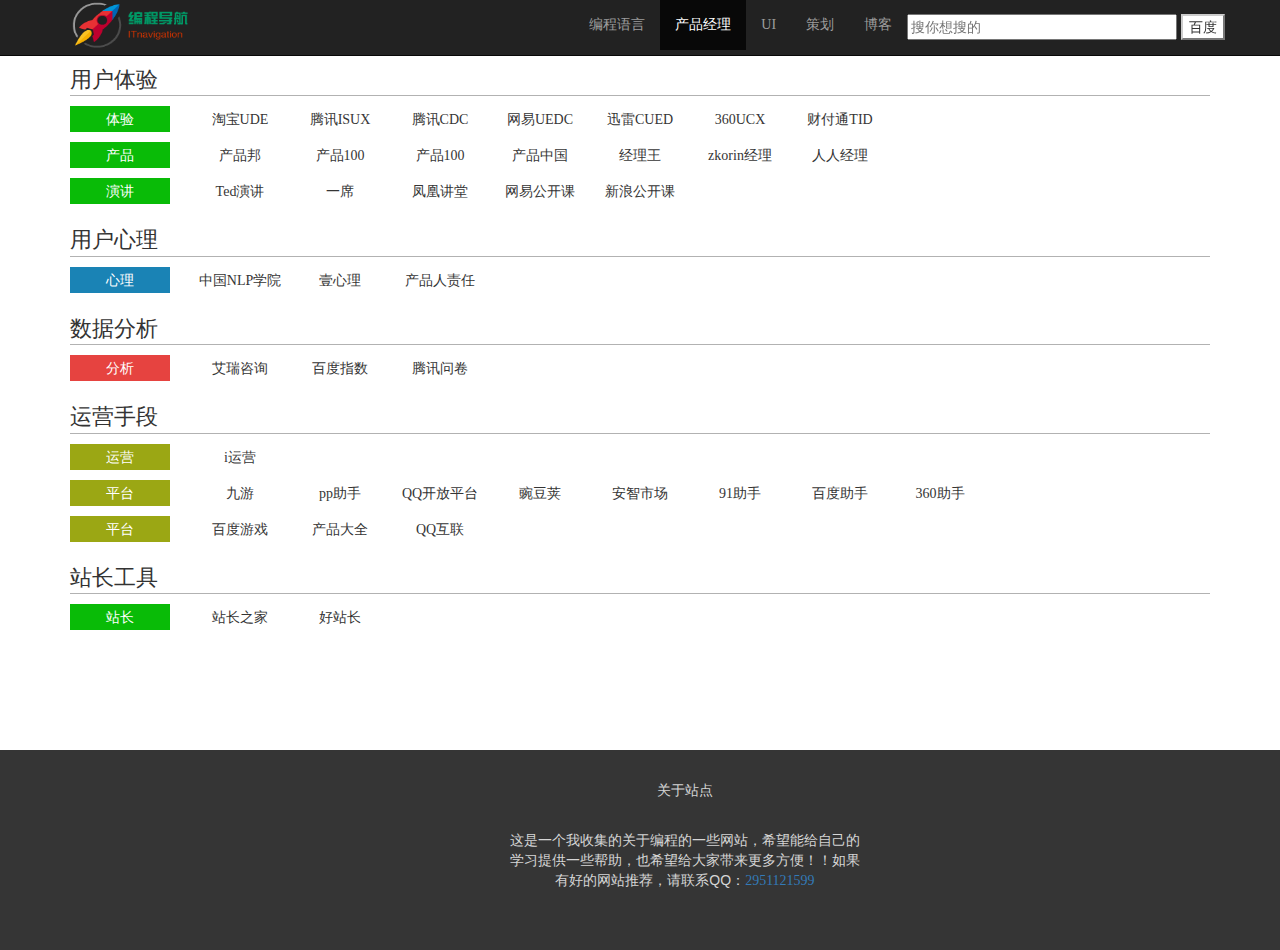
<file: product.html>
<!DOCTYPE html>
<html><head>
	<meta http-equiv="Content-Type" content="text/html; charset=UTF-8">
	<meta charset="utf-8">
	<title>编程导航-ITnavigation</title>
	<meta name="keywords" content="编程导航-ITnavigation">
    <meta name="description" content="编程导航-ITnavigation">
	<link rel="shortcut icon" href="files/favicon.ico">
	<link rel="stylesheet" href="files/bootstrap.css" type="text/css">
	<link rel="stylesheet" href="files/style.css" type="text/css">	
    <style></style>
</head>
<body>
 
<!--导航栏 begin-->
<header id="topDiv">
<nav class="navbar navbar-inverse navbar-fixed-top">
    <div class="container"> 
      <div class="navbar-header">   
        <a class="navbar-brand" href="index.html">       	 
         <img src="logo.png" style="margin-top: -15px;width:120px;height:50px;">        </a>
        <button type="button" class="navbar-toggle" data-toggle="collapse" data-target="#navbar-collapse">
          <span class="icon-bar"></span>
          <span class="icon-bar"></span>
          <span class="icon-bar"></span>
        </button>
      </div>
      <div id="navbar-collapse" class="collapse navbar-collapse">         
            <ul class="nav navbar-nav navbar-right">
                <li><a class="active" href="index.html"><span>编程语言</span></a></li>
            	  <li class="active"><a href="product.html" title="产品经理"><span>产品经理</span></a></li>
                <li><a href="ui.html" title="UI"><span>UI</span></a></li>
                <li><a href="cehua.html" title="策划"><span>策划</span></a></li>
                <li><a href="blog.html" title="博客"><span>博客</span></a></li>                
                <li style="margin-top:-6px;"> &nbsp; 
                 <form action="http://www.baidu.com/baidu" target="_blank">  
                  <input name=tn type=HIDDEN value=baidu>  
                  <a href="http://www.baidu.com/"></a>  
                  <input id="kw" type="text" class="form-group" placeholder="搜你想搜的" name="word" size="30" baiduSug="1">  
                   <input type="submit" class="btn-default"value="百度">  
                 </form></li>
            </ul>
        </div>
     </div>
 </nav>
 </header> 
<!--导航栏 end-->

<div class="container">
       <div class="daohan">
        	
       </div>
</div>


 
<div class="container">
        
            <div class="site-area floor_1">

                <div class="floor">用户体验</div>
                <ul>
                    <li class="title"><a href="#" onclick="return false" target="_blank">体验</a></li>
                    <li><a href="http://ued.taobao.org/blog/" target="_blank">淘宝UDE</a></li>
                    <li><a href="http://isux.tencent.com/" target="_blank">腾讯ISUX</a></li>
                    <li><a href="http://cdc.tencent.com/" target="_blank">腾讯CDC</a></li>
                    <li><a href="http://uedc.163.com/" target="_blank">网易UEDC</a></li>   
                    <li><a href="http://cued.xunlei.com/" target="_blank">迅雷CUED</a></li> 
                    <li><a href="http://uxc.360.cn/" target="_blank">360UCX</a></li>   
                    <li><a href="http://tid.tenpay.com/" target="_blank">财付通TID</a></li>
                    <li><a href="" target="_blank"></a></li> 
                </ul>
                    <ul>
                         <li class="title"><a href="#" onclick="return false" target="_blank">产品</a></li>
                         <li><a href="http://www.masterchat.cn/" target="_blank">产品邦</a></li> 
                         <li><a href="http://www.chanpin100.com/" target="_blank">产品100</a></li> 
                         <li><a href="http://www.chanpin100.com/" target="_blank">产品100</a></li> 
                         <li><a href="http://www.pmtoo.com/" target="_blank">产品中国</a></li>  
                         <li><a href="http://www.b2cpm.com/" target="_blank">经理王</a></li>
                         <li><a href="http://zkorin.com/" target="_blank">zkorin经理</a></li>
                         <li><a href="http://www.woshipm.com/" target="_blank">人人经理</a></li>
                         <li><a href="" target="_blank"></a></li>
                      </ul>
               
                 <ul>
                    <li class="title"><a href="#" onclick="return false" target="_blank">演讲</a></li>
                    <li><a href="http://www.ted.com/" target="_blank">Ted演讲</a></li>
                    <li><a href="http://www.56.com/u61/v_MTA0ODA2MTE0.html/" target="_blank">一席</a></li>
                    <li><a href="http://v.ifeng.com/gongkaike/" target="_blank">凤凰讲堂</a></li>
                    <li><a href="http://open.163.com/" target="_blank">网易公开课</a></li>
                    <li><a href="http://open.sina.com.cn/" target="_blank">新浪公开课</a></li>
                    <li><a href="" target="_blank"></a></li>
                    <li><a href="" target="_blank"></a></li>
                    <li><a href="" target="_blank"></a></li>   
                </ul>              
            </div>            
            <div class="site-area floor_2">
                <div class="floor">用户心理</div>
                <ul>
                    <li class="title"><a href="#" onclick="return false" target="_blank">心理</a></li>
                    <li><a href="http://www.nlp.cn/" target="_blank">中国NLP学院</a></li>
                    <li><a href="http://www.xinli001.com/" target="_blank">壹心理</a></li>  
                    <li><a href="http://www.zhihu.com/question/19563363" target="_blank">产品人责任</a></li>  
                    <li><a href="" target="_blank"></a></li>
                    <li><a href="" target="_blank"></a></li>
                    <li><a href="" target="_blank"></a></li>
                    <li><a href="" target="_blank"></a></li>
                    <li><a href="" target="_blank"></a></li>
                </ul>
            </div>
            
             <div class="site-area floor_3">
                <div class="floor">数据分析</div>
                <ul>
                    <li class="title"><a href="#" onclick="return false" target="_blank">分析</a></li>
                    <li><a href="http://www.iresearch.com.cn/report/datalist.aspx" target="_blank">艾瑞咨询</a></li>
                    <li><a href="http://index.baidu.com/" target="_blank">百度指数</a></li>    
                    <li><a href="http://wj.qq.com/" target="_blank">腾讯问卷</a></li>
                    <li><a href="" target="_blank"></a></li>
                    <li><a href="" target="_blank"></a></li>
                    <li><a href="" target="_blank"></a></li>
                    <li><a href="" target="_blank"></a></li>
                    <li><a href="" target="_blank"></a></li>   
                </ul>
            </div>      
            <div class="site-area floor_4">
                <div class="floor">运营手段</div>
                <ul>
                    <li class="title"><a href="#" onclick="return false" target="_blank">运营</a></li>
                    <li><a href="http://www.iiyunying.com/" target="_blank">i运营</a></li> 
                    <li><a href="" target="_blank"></a></li>
                    <li><a href="" target="_blank"></a></li>
                    <li><a href="" target="_blank"></a></li>
                    <li><a href="" target="_blank"></a></li>
                    <li><a href="" target="_blank"></a></li>
                    <li><a href="" target="_blank"></a></li>
                    <li><a href="" target="_blank"></a></li> 
                </ul>
                <ul>
                    <li class="title"><a href="#" onclick="return false" target="_blank">平台</a></li>
                    <li><a href="http://www.9game.cn/" target="_blank">九游</a></li>
                    <li><a href="http://dev.pp.cn/" target="_blank">pp助手</a></li>
                    <li><a href="http://open.qq.com/" target="_blank">QQ开放平台</a></li>
                    <li><a href="http://developer.wandoujia.com/" target="_blank">豌豆荚</a></li>
                    <li><a href="http://www.anzhi.com/" target="_blank">安智市场</a></li>
                    <li><a href="http://91.com/" target="_blank">91助手</a></li>
                    <li><a href="http://shouji.baidu.com/" target="_blank">百度助手</a></li>
                    <li><a href="http://dev.360.cn/" target="_blank">360助手</a></li>
                </ul>
                <ul>
                    <li class="title"><a href="#" onclick="return false" target="_blank">平台</a></li>
                    <li><a href="http://youxi.baidu.com/" target="_blank">百度游戏</a></li>
                    <li><a href="https://www.baidu.com/more/" target="_blank">产品大全</a></li>
                    <li><a href="https://connect.qq.com/index.html" target="_blank">QQ互联</a></li>
                    <li><a href="" target="_blank"></a></li>
                    <li><a href="" target="_blank"></a></li>
                    <li><a href="" target="_blank"></a></li>
                    <li><a href="" target="_blank"></a></li>
                    <li><a href="" target="_blank"></a></li>                
                </ul>
                
               
            </div>  
            
             
             <div class="site-area floor_1">
                <div class="floor">站长工具</div>
                <ul>
                    <li class="title"><a href="#" onclick="return false" target="_blank">站长</a></li>
                    <li><a href="http://tool.chinaz.com/" target="_blank">站长之家</a></li>
                    <li><a href="http://www.howzhan.com/" target="_blank">好站长</a></li>    
                    <li><a href="" target="_blank"></a></li>
                    <li><a href="" target="_blank"></a></li>
                    <li><a href="" target="_blank"></a></li>
                    <li><a href="" target="_blank"></a></li>
                    <li><a href="" target="_blank"></a></li>
                    <li><a href="" target="_blank"></a></li>
                </ul>
            </div>  
            
</div>
 

<div class="site-bottom container-fluid">
 <center>
    <p>关于站点</p>	   
    <p class="info">这是一个我收集的关于编程的一些网站，希望能给自己的学习提供一些帮助，也希望给大家带来更多方便！！如果有好的网站推荐，请联系QQ：<a href="http://wpa.qq.com/msgrd?v=3&uin=2951121599&site=qq&menu=yes" target="_blank" title="QQ号：2951121599">2951121599</a>
</p>
 </center>        
</div>
 
<div style="display: none;" id="goToTop"><a href="javascript:"></a></div>
 
  <script charset="gbk" src="http://www.baidu.com/js/opensug.js"></script>

<script src="files/jquery.js" type="text/javascript"></script> 
<script src="files/style.js" type="text/javascript"></script>


</body></html>
</file>
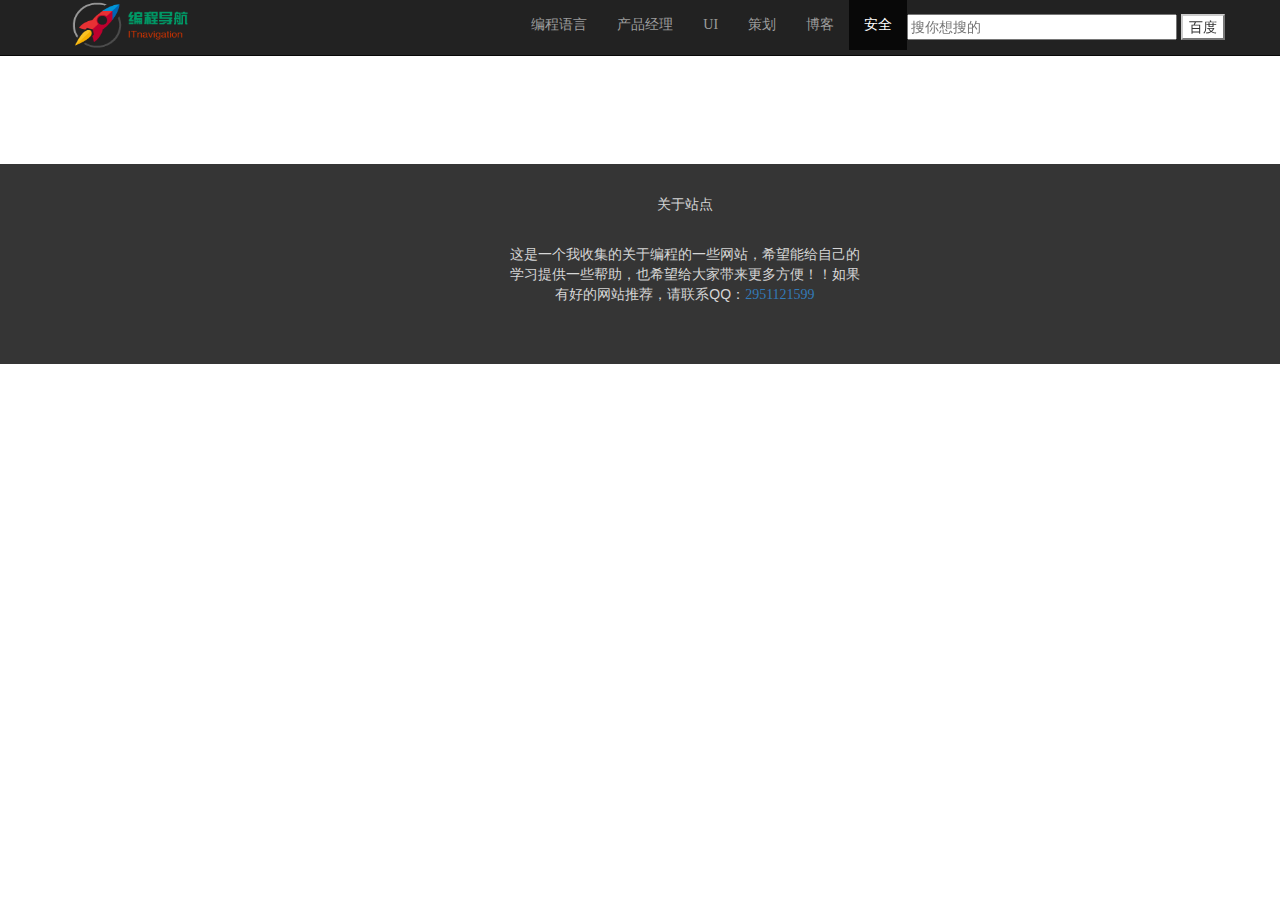
<file: safety.html>
<!DOCTYPE html>
<html><head>
	<meta http-equiv="Content-Type" content="text/html; charset=UTF-8">
	<meta charset="utf-8">
	<title>编程导航-ITnavigation</title>
	<meta name="keywords" content="编程导航-ITnavigation">
    <meta name="description" content="编程导航-ITnavigation">
	<link rel="shortcut icon" href="files/favicon.ico">
	<link rel="stylesheet" href="files/bootstrap.css" type="text/css">
	<link rel="stylesheet" href="files/style.css" type="text/css">	
    <style></style>
</head>
<body>
 
<!--导航栏 begin-->
<header id="topDiv">
<nav class="navbar navbar-inverse navbar-fixed-top">
    <div class="container"> 
      <div class="navbar-header">   
        <a class="navbar-brand" href="index.html">       	 
         <img src="logo.png" style="margin-top: -15px;width:120px;height:50px;">        </a>
        <button type="button" class="navbar-toggle" data-toggle="collapse" data-target="#navbar-collapse">
          <span class="icon-bar"></span>
          <span class="icon-bar"></span>
          <span class="icon-bar"></span>
        </button>
      </div>
      <div id="navbar-collapse" class="collapse navbar-collapse">         
            <ul class="nav navbar-nav navbar-right">
                <li><a class="active" href="index.html"><span>编程语言</span></a></li>
            	<li><a href="product.html" title="产品经理"><span>产品经理</span></a></li>
                <li><a href="ui.html" title="UI"><span>UI</span></a></li>
                <li><a href="cehua.html" title="策划"><span>策划</span></a></li>
                <li><a href="blog.html" title="博客"><span>博客</span></a></li>                
               <li class="active"> <a href="safety.html" title="安全"><span>安全</span></a></li>
                <li style="margin-top:-6px;"> &nbsp; 
                 <form action="http://www.baidu.com/baidu" target="_blank">  
                  <input name=tn type=HIDDEN value=baidu>  
                  <a href="http://www.baidu.com/"></a>  
                  <input id="kw" type="text" class="form-group" placeholder="搜你想搜的" name="word" size="30" baiduSug="1">  
                   <input type="submit" class="btn-default"value="百度">  
                 </form></li>
            </ul>
        </div>
     </div>
 </nav>
 </header> 
<!--导航栏 end-->

<!--图片栏 begin-->
<div class="container">
        <div class="daohan">
        	
        </div>
</div>
<!--图片栏 end-->






<div class="container">
 
	
</div>

 

 
<div class="site-bottom container-fluid">
 <center>
    <p>关于站点</p>	   
    <p class="info">这是一个我收集的关于编程的一些网站，希望能给自己的学习提供一些帮助，也希望给大家带来更多方便！！如果有好的网站推荐，请联系QQ：<a href="http://wpa.qq.com/msgrd?v=3&uin=2951121599&site=qq&menu=yes" target="_blank" title="QQ号：2951121599">2951121599</a>
</p>
 </center>        
</div>
 
<div style="display: none;" id="goToTop"><a href="javascript:"></a></div>
<script charset="gbk" src="http://www.baidu.com/js/opensug.js"></script>
<script src="files/jquery.js" type="text/javascript"></script> 
<script src="files/style.js" type="text/javascript"></script>

</body></html>
</file>
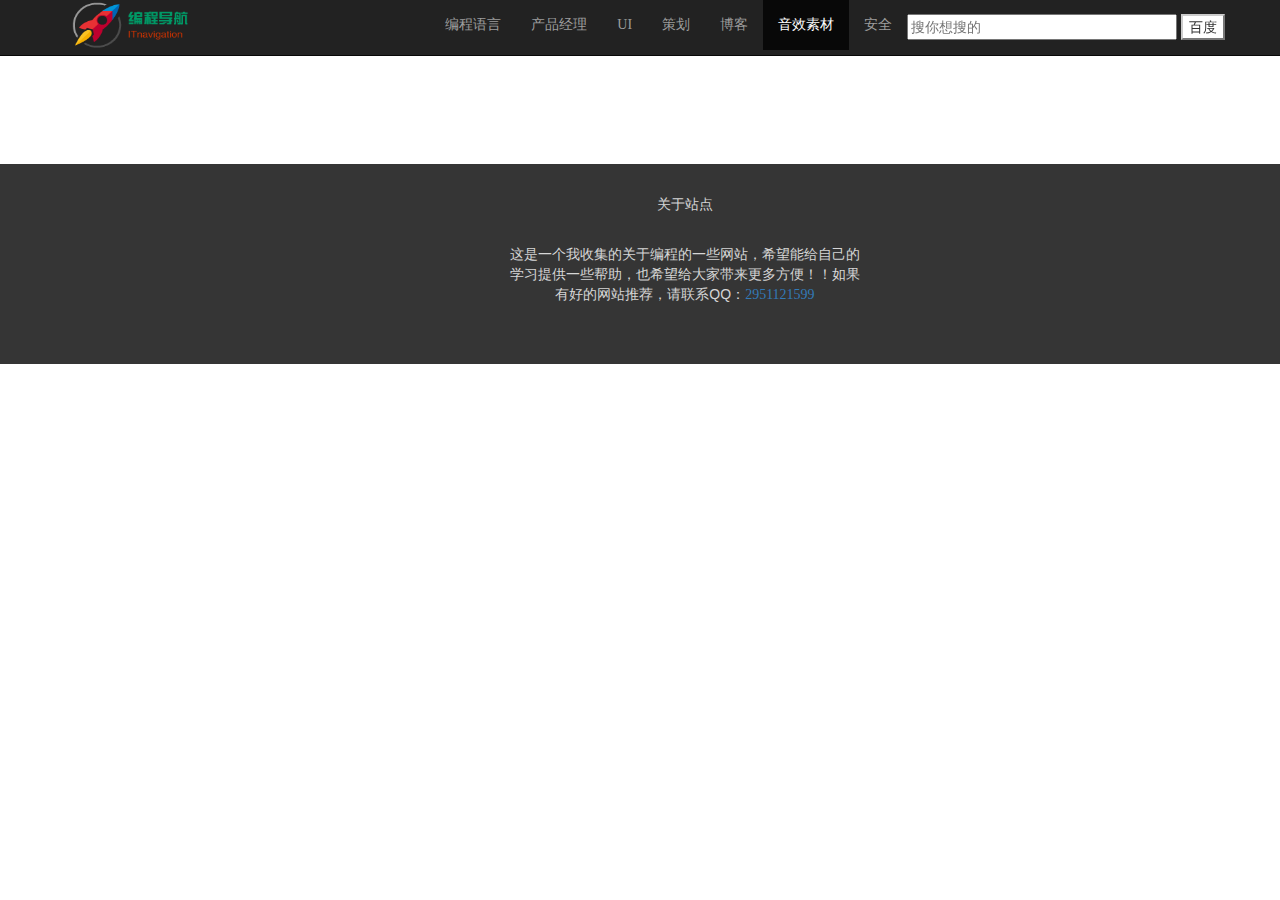
<file: sound.html>
<!DOCTYPE html>
<html><head>
	<meta http-equiv="Content-Type" content="text/html; charset=UTF-8">
	<meta charset="utf-8">
	<title>编程导航-ITnavigation</title>
	<meta name="keywords" content="编程导航-ITnavigation">
    <meta name="description" content="编程导航-ITnavigation">
	<link rel="shortcut icon" href="files/favicon.ico">	
    <link rel="stylesheet" href="files/bootstrap.css" type="text/css">
	<link rel="stylesheet" href="files/style.css" type="text/css">	
    <style></style>
</head>
<body>
 
<!--导航栏 begin-->
<header id="topDiv">
<nav class="navbar navbar-inverse navbar-fixed-top">
    <div class="container"> 
      <div class="navbar-header">   
        <a class="navbar-brand" href="index.html">       	 
         <img src="logo.png" style="margin-top: -15px;width:120px;height:50px;">        </a>
        <button type="button" class="navbar-toggle" data-toggle="collapse" data-target="#navbar-collapse">
          <span class="icon-bar"></span>
          <span class="icon-bar"></span>
          <span class="icon-bar"></span>
        </button>
      </div>
      <div id="navbar-collapse" class="collapse navbar-collapse">         
            <ul class="nav navbar-nav navbar-right">
                <li><a class="active" href="index.html"><span>编程语言</span></a></li>
            	<li><a href="product.html" title="产品经理"><span>产品经理</span></a></li>
                <li><a href="ui.html" title="UI"><span>UI</span></a></li>
                <li><a href="cehua.html" title="策划"><span>策划</span></a></li>
                <li><a href="blog.html" title="博客"><span>博客</span></a></li>                
                <li class="active"><a href="sound.html" title="音效素材"><span>音效素材</span></a></li>
                <li><a href="safety.html" title="安全"><span>安全</span></a></li>
               <li style="margin-top:-6px;"> &nbsp; 
                 <form action="http://www.baidu.com/baidu" target="_blank">  
                  <input name=tn type=HIDDEN value=baidu>  
                  <a href="http://www.baidu.com/"></a>  
                  <input id="kw" type="text" class="form-group" placeholder="搜你想搜的" name="word" size="30" baiduSug="1">  
                   <input type="submit" class="btn-default"value="百度">  
                 </form></li>
            </ul>
        </div>
     </div>
 </nav>
 </header> 
<!--导航栏 end-->
 

  <div class="container">
         
      <div class="daohan"> 
        	
        </div>
 
</div>
    
 
 <div class="container">
  
           
           
</div>
           

   

<div class="site-bottom container-fluid">
 <center>
    <p>关于站点</p>	   
    <p class="info">这是一个我收集的关于编程的一些网站，希望能给自己的学习提供一些帮助，也希望给大家带来更多方便！！如果有好的网站推荐，请联系QQ：<a href="http://wpa.qq.com/msgrd?v=3&uin=2951121599&site=qq&menu=yes" target="_blank" title="QQ号：2951121599">2951121599</a>
</p>
 </center>        
</div>
 
<div style="display: none;" id="goToTop"><a href="javascript:"></a></div>
 
  <script charset="gbk" src="http://www.baidu.com/js/opensug.js"></script>

<script src="files/jquery.js" type="text/javascript"></script> 
<script src="files/style.js" type="text/javascript"></script>

</body></html>
</file>
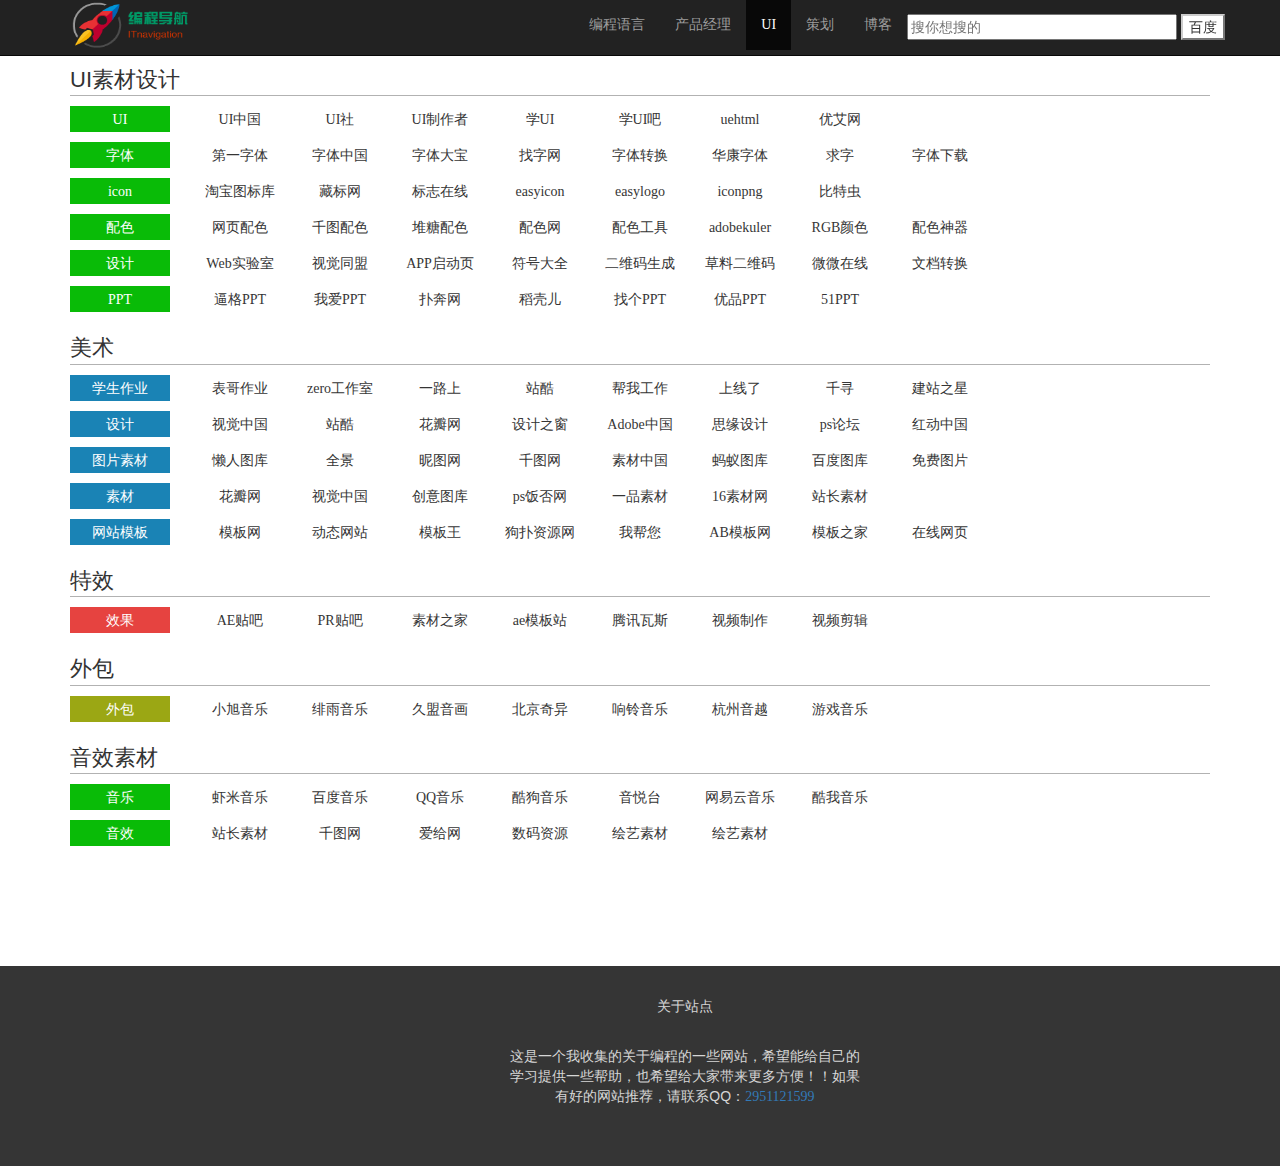
<file: ui.html>
<!DOCTYPE html>
<html><head>
	<meta http-equiv="Content-Type" content="text/html; charset=UTF-8">
	<meta charset="utf-8">
	<title>编程导航-ITnavigation</title>
	<meta name="keywords" content="编程导航-ITnavigation">
    <meta name="description" content="编程导航-ITnavigation">
	<link rel="shortcut icon" href="files/favicon.ico">
	<link rel="stylesheet" href="files/bootstrap.css" type="text/css">
	<link rel="stylesheet" href="files/style.css" type="text/css">	
    <style></style>
</head>
<body>
 
<!--导航栏 begin-->
<header id="topDiv">
<nav class="navbar navbar-inverse navbar-fixed-top">
    <div class="container"> 
      <div class="navbar-header">   
        <a class="navbar-brand" href="index.html">       	 
         <img src="logo.png" style="margin-top: -15px;width:120px;height:50px;">        </a>
        <button type="button" class="navbar-toggle" data-toggle="collapse" data-target="#navbar-collapse">
          <span class="icon-bar"></span>
          <span class="icon-bar"></span>
          <span class="icon-bar"></span>
        </button>
      </div>
      <div id="navbar-collapse" class="collapse navbar-collapse">         
            <ul class="nav navbar-nav navbar-right">
                <li><a class="active" href="index.html"><span>编程语言</span></a></li>
            	<li><a href="product.html" title="产品经理"><span>产品经理</span></a></li>
                <li class="active"><a href="ui.html" title="UI"><span>UI</span></a></li>
                <li><a href="cehua.html" title="策划"><span>策划</span></a></li>
                <li><a href="blog.html" title="博客"><span>博客</span></a></li>                
                <li style="margin-top:-6px;"> &nbsp; 
                 <form action="http://www.baidu.com/baidu" target="_blank">  
                  <input name=tn type=HIDDEN value=baidu>  
                  <a href="http://www.baidu.com/"></a>  
                  <input id="kw" type="text" class="form-group" placeholder="搜你想搜的" name="word" size="30" baiduSug="1">  
                   <input type="submit" class="btn-default"value="百度">  
                 </form></li>
            </ul>
        </div>
     </div>
 </nav>
 </header> 
<!--导航栏 end-->

<div class="container"> 
   <div class="daohan">
        	
     </div>  
</div>
    
 <!-----------设计------------->
    <div class="container">       
          <div class="site-area floor_1">
                <div class="floor">UI素材设计</div>

                 <ul>
                    <li class="title"><a href="#" onclick="return false" target="_blank">UI</a></li>
                    <li><a href="http://www.ui.cn/" target="_blank">UI中国</a></li>
                    <li><a href="http://www.uishe.cn/" target="_blank">UI社</a></li>
                    <li><a href="http://www.uimaker.com/" target="_blank">UI制作者</a></li>
                    <li><a href="http://www.xueui.cn/" target="_blank">学UI</a></li>
                    <li><a href="http://www.xueuiba.com/" target="_blank">学UI吧</a></li> 
                    <li><a href="http://www.uehtml.com/" target="_blank">uehtml</a></li>  
                    <li><a href="http://www.chinaui.com/" target="_blank">优艾网</a></li> 
                    <li><a href="" target="_blank"></a></li>
               	</ul> 
                      	
                <ul>
                   <li class="title"><a href="#" onclick="return false" target="_blank">字体</a></li>
                   <li><a href="http://www.diyiziti.com/" target="_blank">第一字体</a></li>
                   <li><a href="http://font.chinaz.com/" target="_blank">字体中国</a></li>
                   <li><a href="http://font.knowsky.com/" target="_blank">字体大宝</a></li>
                   <li><a href="http://www.zhaozi.cn/html/fonts/" target="_blank">找字网</a></li>
                   <li><a href="http://www.ziti88.com/" target="_blank">字体转换</a></li>
                   <li><a href="http://ziti.admin5.com/huakang/" target="_blank">华康字体</a></li>
                   <li><a href="http://www.qiuziti.com/" target="_blank">求字</a></li>
                   <li><a href="http://www.pc6.com/pc/ziti/" target="_blank">字体下载</a></li> 
                </ul>
              <ul>
                  <li class="title"><a href="#" onclick="return false" target="_blank">icon</a></li>
                  <li><a href="http://www.iconfont.cn/" target="_blank">淘宝图标库</a></li>
                  <li><a href="http://logonc.com/" target="_blank">藏标网</a></li>                
                  <li><a href="http://www.logomaker.com.cn/" target="_blank">标志在线</a></li>
                  <li><a href="http://www.easyicon.net/" target="_blank">easyicon</a></li>              
                  <li><a href="http://www.easylogo.cn/" target="_blank">easylogo</a></li>
                  <li><a href="http://www.iconpng.com/" target="_blank">iconpng</a></li>  
                  <li><a href="http://www.bitbug.net/" target="_blank">比特虫</a></li> 
                  <li><a href="" target="_blank"></a></li>
                  
              </ul>
                <ul>
                    <li class="title"><a href="#" onclick="return false" target="_blank">配色</a></li>
                    <li><a href="http://tool.c7sky.com/webcolor/" target="_blank">网页配色</a></li>
                    <li><a href="http://www.58pic.com/peisebiao/" target="_blank">千图配色</a></li>
                    <li><a href="http://www.duitang.com/album/6636073" target="_blank">堆糖配色</a></li>
                    <li><a href="http://www.peise.net/" target="_blank">配色网</a></li>
                    <li><a href="http://www.peise.net/tools/web/" target="_blank">配色工具</a></li> 
                    <li><a href="https://kuler.adobe.com/create/color-wheel/" target="_blank">adobekuler</a></li>
                    <li><a href="http://www.sioe.cn/yingyong/yanse-rgb-16/" target="_blank">RGB颜色</a></li>
                    <li><a href="http://www.fancynode.com.cn/colorcube/home" target="_blank">配色神器</a></li>
                </ul>
                 <ul>
                    <li class="title"><a href="#" onclick="return false" target="_blank">设计</a></li>
                    <li><a href="http://lab.mkblog.cn/" target="_blank">Web实验室</a></li>
                    <li><a href="http://www.visionunion.com/" target="_blank">视觉同盟</a></li>
                    <li><a href="http://www.3lian.com/edu/2014/07-10/154957.html" target="_blank">APP启动页</a></li>
                    <li><a href="http://blog.sina.com.cn/s/blog_7f94deef010126o9.html" target="_blank">符号大全</a></li>
                    <li><a href="http://www.mobanma.com/" target="_blank">二维码生成</a></li>
                    <li><a href="https://cli.im/news/vcard" target="_blank">草料二维码</a></li>
                    <li><a href="http://www.wwei.cn/" target="_blank">微微在线</a></li>
                    <li><a href="http://app.xunjiepdf.com/" target="_blank">文档转换</a></li>
                   
                </ul>
                 <ul>
                    <li class="title"><a href="#" onclick="return false" target="_blank">PPT</a></li>
                    <li><a href="http://www.tretars.com/" target="_blank">逼格PPT</a></li>
                    <li><a href="http://www.iloveppt.cn/forum.php?mod=forumdisplay&fid=51" target="_blank">我爱PPT</a></li>
                    <li><a href="http://www.pooban.com/" target="_blank">扑奔网</a></li>
                    <li><a href="http://www.docer.com/" target="_blank">稻壳儿</a></li>
                    <li><a href="http://www.zhaogeppt.com/" target="_blank">找个PPT</a></li>
                    <li><a href="http://www.ypppt.com/" target="_blank">优品PPT</a></li>
                    <li><a href="http://www.51pptmoban.com/" target="_blank">51PPT</a></li>
                    <li><a href="" target="_blank"></a></li>
                </ul>
          </div> 
          
           <div class="site-area floor_2">
                <div class="floor">美术</div>
               
                 <ul>
                    <li class="title"><a href="#" onclick="return false" target="_blank">学生作业</a></li>
                    <li><a href="http://www.bgzuoye.com/" target="_blank">表哥作业</a></li>
                    <li><a href="http://www.zerogzs.com/" target="_blank">zero工作室</a></li>
                    <li><a href="http://www.yilushang.net/" target="_blank">一路上</a></li>
                    <li><a href="http://www.zcool.com.cn/" target="_blank">站酷</a></li>
                    <li><a href="http://www.85work.com/" target="_blank">帮我工作</a></li>
                    <li><a href="https://www.sxl.cn/" target="_blank">上线了</a></li>
                    <li><a href="http://www.seekonly.cn/" target="_blank">千寻</a></li>
                    <li><a href="https://www.sitestar.cn/" target="_blank">建站之星</a></li>
                </ul>
                 <ul>
                      <li class="title"><a href="#" onclick="return false" target="_blank">设计</a></li>                    
                      <li><a href="http://shijue.me/" target="_blank">视觉中国</a></li>
                      <li><a href="http://www.zcool.com.cn/" target="_blank">站酷</a></li>
                      <li><a href="http://huaban.com/" target="_blank">花瓣网</a></li>
                      <li><a href="http://www.333cn.com/" target="_blank">设计之窗</a></li>   
                      <li><a href="http://www.adobe.com/cn/" target="_blank">Adobe中国</a></li>
                      <li><a href="http://ps.missyuan.com/" target="_blank">思缘设计</a></li>
                      <li><a href="http://bbs.16xx8.com/bbs.php" target="_blank">ps论坛</a></li>  
                      <li><a href="http://www.redocn.com/" target="_blank">红动中国</a></li>
                  </ul>
                   <ul>
                      <li class="title"><a href="#" onclick="return false" target="_blank">图片素材</a></li>                    
                      <li><a href="http://www.lanrentuku.com/" target="_blank">懒人图库</a></li>  
                      <li><a href="http://www.quanjing.com/" target="_blank">全景</a></li>
                      <li><a href="http://www.nipic.com/index.html" target="_blank">昵图网</a></li>  
                      <li><a href="http://www.58pic.com/" target="_blank">千图网</a></li>
                      <li><a href="http://www.sccnn.com/" target="_blank">素材中国</a></li>
                      <li><a href="http://www.mypsd.com.cn/" target="_blank">蚂蚁图库</a></li>
                      <li><a href="http://image.baidu.com/" target="_blank">百度图库</a></li>
                      <li><a href="http://pixabay.com/" target="_blank">免费图片</a></li>  
                     
                  </ul> 
                   <ul>
                    <li class="title"><a href="#" onclick="return false" target="_blank">素材</a></li>
                    <li><a href="http://huaban.com/" target="_blank">花瓣网</a></li>
                    <li><a href="http://shijue.me/" target="_blank">视觉中国</a></li>
                    <li><a href="http://tu.arting365.com/" target="_blank">创意图库</a></li>
                    <li><a href="http://psefan.com/" target="_blank">ps饭否网</a></li>
                    <li><a href="http://www.yipinsucai.com/" target="_blank">一品素材</a></li>
                    <li><a href="http://www.16sucai.com/" target="_blank">16素材网</a></li>
                    <li><a href="http://sc.chinaz.com/" target="_blank">站长素材</a></li>
                    <li><a href="" target="_blank"></a></li>
               	</ul>    
                  
                  <ul>
                      <li class="title"><a href="#" onclick="return false" target="_blank">网站模板</a></li>
                      <li><a href="https://www.templatemonster.com/cn/" target="_blank">模板网</a></li>
                      <li><a href="http://www.knowsky.com/" target="_blank">动态网站</a></li>
                      <li><a href="http://www.mobanwang.com/" target="_blank">模板王</a></li>
                      <li><a href="http://www.goupu.org/portal.php" target="_blank">狗扑资源网</a></li>
                      <li><a href="http://www.html580.com/" target="_blank">我帮您</a></li>
                      <li><a href="http://www.adminbuy.cn/" target="_blank">AB模板网</a></li>
                      <li><a href="http://www.cssmoban.com/" target="_blank">模板之家</a></li>
                      <li><a href="http://www.eb89.com/" target="_blank">在线网页</a></li>
                  </ul>   
            </div>
            
            
            <div class="site-area floor_3">
                <div class="floor">特效</div>
                  <ul>
                      <li class="title"><a href="#" onclick="return false" target="_blank">效果</a></li>                    
                      <li><a href="http://tieba.baidu.com/p/1805339860" target="_blank">AE贴吧</a></li>
                      <li><a href="http://tieba.baidu.com/f?kw=premiere&amp;fr=ala0&amp;tpl=5" target="_blank">PR贴吧</a></li> 
                      <li><a href="http://sc.jb51.net/aemoban/" target="_blank">素材之家</a></li> 
                      <li><a href="http://www.aemoban.com/" target="_blank">ae模板站</a></li>  
                      <li><a href="http://canvas.qq.com/templates" target="_blank">腾讯瓦斯</a></li>
                      <li><a href="http://www.chuanying520.com/" target="_blank">视频制作</a></li>
                      <li><a href="https://www.shencut.com/" target="_blank">视频剪辑</a></li>
                      <li><a href="" target="_blank"></a></li>
                  </ul>          
            </div>
             <div class="site-area floor_4">

                <div class="floor">外包</div>

                <ul>
                    <li class="title"><a href="http://www.woshipm.com/#" onclick="return false" target="_blank">外包</a></li>
                    <li><a href="http://www.gamemusic.com.cn/" target="_blank">小旭音乐</a></li> 
                    <li><a href="http://www.lightrain.com.cn/" target="_blank">绯雨音乐</a></li> 
                    <li><a href="http://www.9myh.com/page86" target="_blank">久盟音画</a></li> 
                    <li><a href="http://www.channelmusic.net/" target="_blank">北京奇异</a></li>
                    <li><a href="http://www.ringingbell.cn/" target="_blank">响铃音乐</a></li>
                    <li><a href="http://www.yywhcy.com/" target="_blank">杭州音越</a></li>
                    <li><a href="http://www.xiapan1982.com/" target="_blank">游戏音乐</a></li>
                    <li><a href="" target="_blank"></a></li>               
                </ul>
          
            </div>

        <div class="site-area floor_1">
                <div class="floor">音效素材</div>
                <ul>
                    <li class="title"><a href="http://www.woshipm.com/#" onclick="return false" target="_blank">音乐</a></li>
                    <li><a href="http://www.xiami.com/" target="_blank">虾米音乐</a></li>  
                    <li><a href="http://music.baidu.com/?from=new_mp3" target="_blank">百度音乐</a></li> 
                    <li><a href="http://y.qq.com/index.html" target="_blank">QQ音乐</a></li> 
                    <li><a href="http://www.kugou.com/" target="_blank">酷狗音乐</a></li> 
                    <li><a href="http://www.yinyuetai.com/" target="_blank">音悦台</a></li>  
                    <li><a href="http://music.163.com/" target="_blank">网易云音乐</a></li>
                    <li><a href="http://www.kuwo.cn/" target="_blank">酷我音乐</a></li>
                    <li><a href="" target="_blank"></a></li>                    
                </ul>
                 <ul>
                    <li class="title"><a href="http://www.woshipm.com/#" onclick="return false" target="_blank">音效</a></li>
                    <li><a href="http://sc.chinaz.com/yinxiao/" target="_blank">站长素材</a></li> 
                    <li><a href="http://www.58pic.com/yinxiao/" target="_blank">千图网</a></li>  
                    <li><a href="http://www.2gei.com/music/" target="_blank">爱给网</a></li>  
                    <li><a href="http://www.smzy.com/yinpin/" target="_blank">数码资源</a></li>
                    <li><a href="http://www.huiyi8.com/yinxiao/" target="_blank">绘艺素材</a></li>  
                    <li><a href="http://www.yisell.com/search.htm" target="_blank">绘艺素材</a></li>  
                    <li><a href="" target="_blank"></a></li>
                    <li><a href="" target="_blank"></a></li>
                </ul>
            </div>    
 
 
 
    	</div>
 
<div class="site-bottom container-fluid">
 <center>
    <p>关于站点</p>	   
    <p class="info">这是一个我收集的关于编程的一些网站，希望能给自己的学习提供一些帮助，也希望给大家带来更多方便！！如果有好的网站推荐，请联系QQ：<a href="http://wpa.qq.com/msgrd?v=3&uin=2951121599&site=qq&menu=yes" target="_blank" title="QQ号：2951121599">2951121599</a>
</p>
 </center>        
</div>
 
<div style="display: none;" id="goToTop"><a href="javascript:"></a></div>
 
  <script charset="gbk" src="http://www.baidu.com/js/opensug.js"></script>

<script src="files/jquery.js" type="text/javascript"></script> 
<script src="files/style.js" type="text/javascript"></script>


</body></html>
</file>
<file: files/style.css>
li{
  list-style: none;
}

a{
 
  font-family: "微软雅黑";
}



.daohan{
  margin-top: 64px;
   
}

.daohan ul{
  display: flex;
  flex-direction: row;
  flex-wrap: wrap;
  padding: 0px 0px;
  width: 82%;
} 

 
.daohan li{

 width: 25%;
 
}

 
.daohan li > a >img{

  width: 100%;
  height:100%;
}

.site-area{
 
  margin-bottom: 20px; 
}

.site-area .floor{
 
  font-size: 22px;
  font-family:黑体；
  font-weight: 400;
  border-bottom: 1px solid #B2B2B2; 
  margin-bottom: 10px;
  
}

.site-area  ul{

 display: flex;
 flex-direction: row;
}
 

.site-area  ul:hover{

  background-color: #F8F8F8;
} 

 
.site-area ul > li{
   text-align: center;
   height: 26px;
   width: 100px;
   line-height: 26px;
}

.site-area ul > li:first-child{
  
  text-align: center;
  width: 100px;
  margin-left: -40px;
  margin-right: 20px; 
  
} 


.floor_1 .title{

 background-color: #09bb07;
}

.floor_2 .title{

 background-color: #1A83B5;
}


.floor_3 .title{

 background-color: #e64340;
}


.floor_4 .title{

 background-color: #9BA714;
}

.floor_5 .title{

 background-color: #A99440;
}


.floor_6 .title{

 background-color: #09bb07;
}


.floor_7 .title{

 background-color: #e64340;
}


.floor_8 .title{

 background-color: #e64340;
}


.floor_9 .title{

 background-color: #09bb07;
}


.floor_10 .title{

 background-color: #e64340;
}


 
.color_green{
  
   background-color: #09bb07;
} 

.color_red{
  
   background-color: #e64340;
} 


.color_blue{
  
   background-color: #1A83B5;
} 













 
.site-area ul > li >a{

color: #353535;

}

.site-area ul > li >a:hover{

 color: #e64340;
}
 
.site-area ul > li:first-child a{

color: #FFFFFF;

}



.site-area .floor ul:hover{

 background-color: #888888;

}

 
.site-area .floor .title{

 background-color: #09bb07;
 color: #353535;
 
 }
 

.site-bottom{

margin-top: 100px;
background-color: #353535;
height: 200px;

}
 
.site-bottom p{

 color: #D6D6D6;
 margin-top: 30px;
 margin-left: 90px;
}

.site-bottom p.info{

  width: 350px;
}



/*旁边栏*/
.toolbar{

background-color: #EFEFEF;

}

.toolbar .title{

 color: #09bb07;

}



#footer:after,#goToTop a {
	display:block;
	overflow:hidden; 
}

#goToTop {
	position:fixed;
	bottom:20px;
	right:4%;
	z-index:1003;
}

#goToTop a {
	width:50px;
	height:50px;
	background:url(../img/scrollup.png) center no-repeat;
}
</file>
